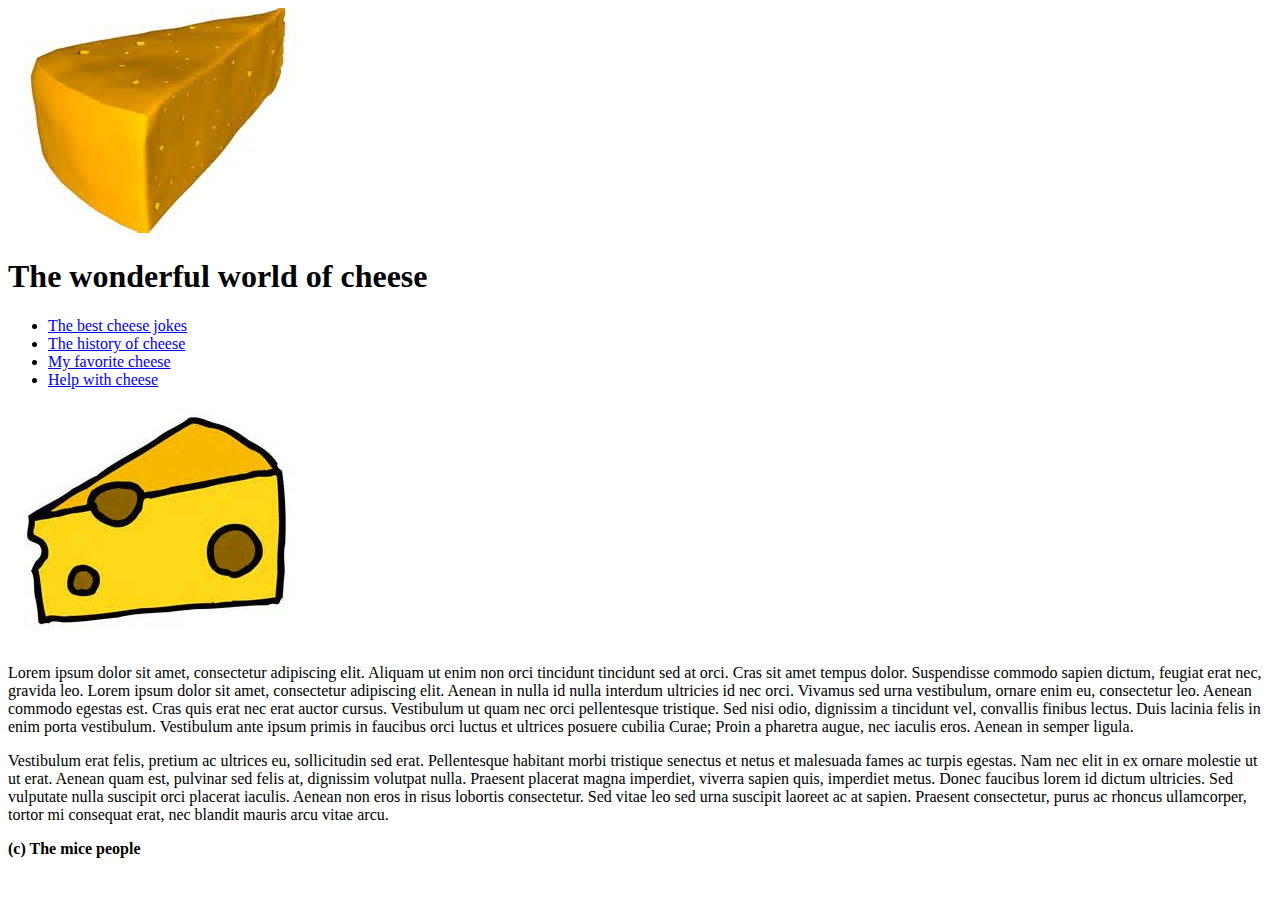
<file: Cheese.html>
<!DOCTYPE html>
<html lang="en">
<head>
    <meta charset="UTF-8">
    <title>HomePage</title>
</head>
<body>
<img src="Cheesy.jpg">
  <H1>The wonderful world of cheese</H1>
<ul>
    <li><a href ="Jokes.html">The best cheese jokes</a></li>
    <li><a href ="History.html">The history of cheese</a></li>
    <li><a href ="Favorite.html">My favorite cheese</a></li>
    <li><a href ="Help.html">Help with cheese</a></li>
</ul>
<img src="Cheese.jpg">
<p>Lorem ipsum dolor sit amet, consectetur adipiscing elit. Aliquam ut enim non orci tincidunt tincidunt sed at orci.
    Cras sit amet tempus dolor. Suspendisse commodo sapien dictum, feugiat erat nec, gravida leo. Lorem ipsum dolor sit amet, consectetur adipiscing elit.
    Aenean in nulla id nulla interdum ultricies id nec orci. Vivamus sed urna vestibulum, ornare enim eu, consectetur leo.
    Aenean commodo egestas est. Cras quis erat nec erat auctor cursus. Vestibulum ut quam nec orci pellentesque tristique.
    Sed nisi odio, dignissim a tincidunt vel, convallis finibus lectus. Duis lacinia felis in enim porta vestibulum. Vestibulum ante ipsum primis in faucibus orci luctus et
    ultrices posuere cubilia Curae; Proin a pharetra augue, nec iaculis eros. Aenean in semper ligula.</p>
<p>Vestibulum erat felis, pretium ac ultrices eu, sollicitudin sed erat.
    Pellentesque habitant morbi tristique senectus et netus et malesuada fames ac turpis egestas. Nam nec elit in ex ornare molestie ut ut erat.
    Aenean quam est, pulvinar sed felis at, dignissim volutpat nulla. Praesent placerat magna imperdiet, viverra sapien quis, imperdiet metus.
    Donec faucibus lorem id dictum ultricies. Sed vulputate nulla suscipit orci placerat iaculis. Aenean non eros in risus lobortis consectetur.
    Sed vitae leo sed urna suscipit laoreet ac at sapien.
    Praesent consectetur, purus ac rhoncus ullamcorper, tortor mi consequat erat, nec blandit mauris arcu vitae arcu. </p>
<footer> <p><strong>(c) The mice people</strong></footer>
</body>
</html>
</file>
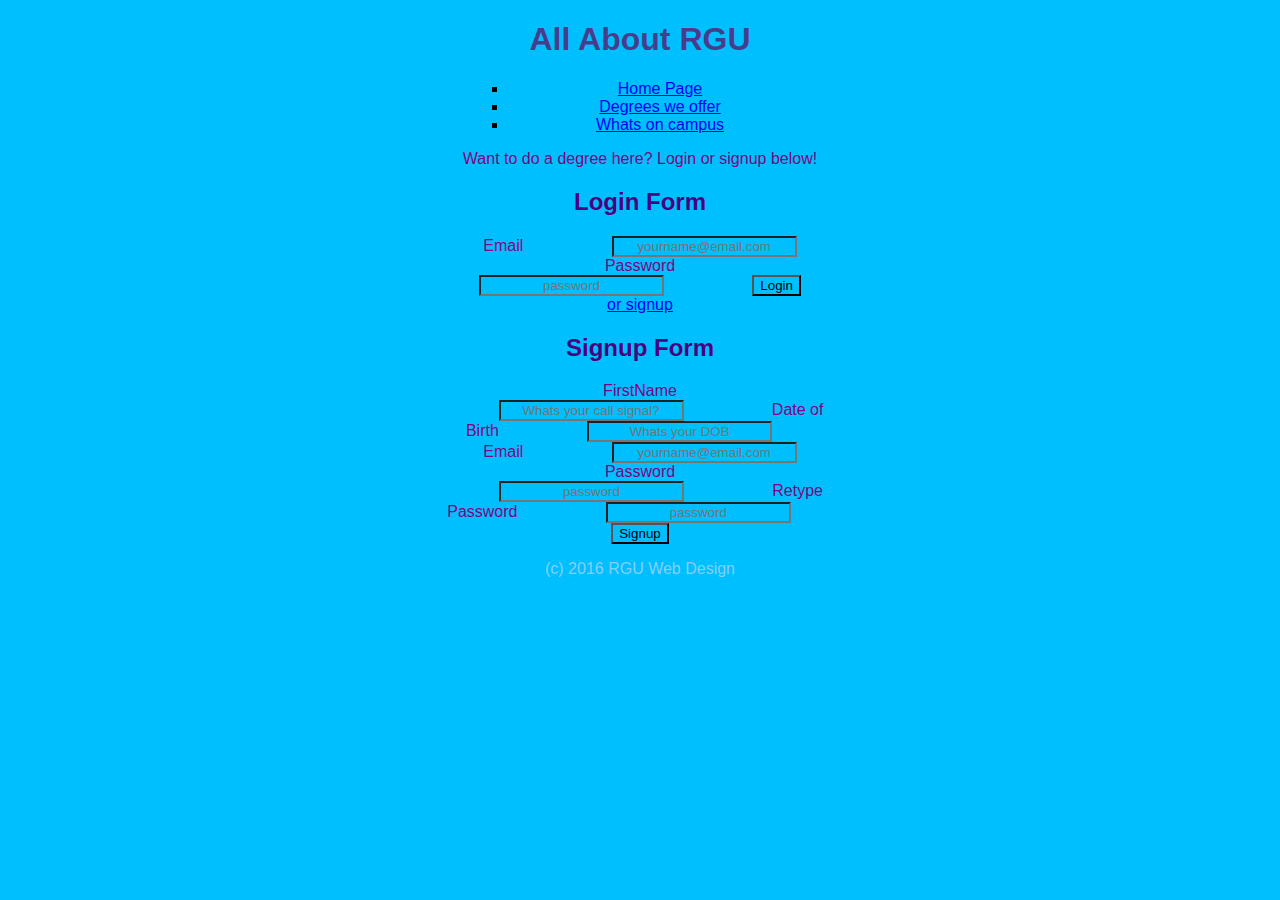
<file: degrees.html>
<!DOCTYPE html>
<html lang="en">
<head>
    <meta charset="UTF-8">
    <title>Degrees</title>
    <link type="text/css" rel="stylesheet" href="assets/css/style.css"/>
</head>
<body>

<header>
    <h1>All About RGU</h1>

    <nav>
        <ul>
            <li><a href="index.html">Home Page</a></li>
            <li><a href="degrees.html">Degrees we offer</a></li>
            <li><a href="facilities.html">Whats on campus</a></li>
        </ul>
    </nav>
</header>

<main>
    <p>Want to do a degree here? Login or signup below!</p>
    <h2>Login Form</h2>
    <div id="loginbox">
        <form name="login" action="index_submit" method="get">
                <label for="email">Email</label>
                    <input type="email" name="usermail" placeholder="yourname@email.com" required>
                <label for="password">Password</label>
                    <input type="password" name="password" placeholder="password" required>
                    <input type="submit" value="Login">
        </form>
        <a href="signup.html">or signup</a>
    </div>

    <h2>Signup Form</h2>
    <div id="signupbox">
        <form name="signup" action="index_submit" method="get">
            <label for="name">FirstName</label>
            <input type="text" name="name" placeholder="Whats your call signal?" required>
            <label for="dob">Date of Birth</label>
            <input type="text" name="dob" placeholder="Whats your DOB" required>
            <label for="email">Email</label>
            <input type="email" name="usermail" placeholder="yourname@email.com" required>
            <label for="password">Password</label>
            <input type="password" name="password" placeholder="password" required>
            <label for="password2">Retype Password</label>
            <input type="password" name="password" placeholder="password" required>
            <input type="submit" value="Signup">
        </form>
    </div>
</main>

<footer>
    <p>(c) 2016 RGU Web Design</p>
</footer>

</body>
</html>
</file>
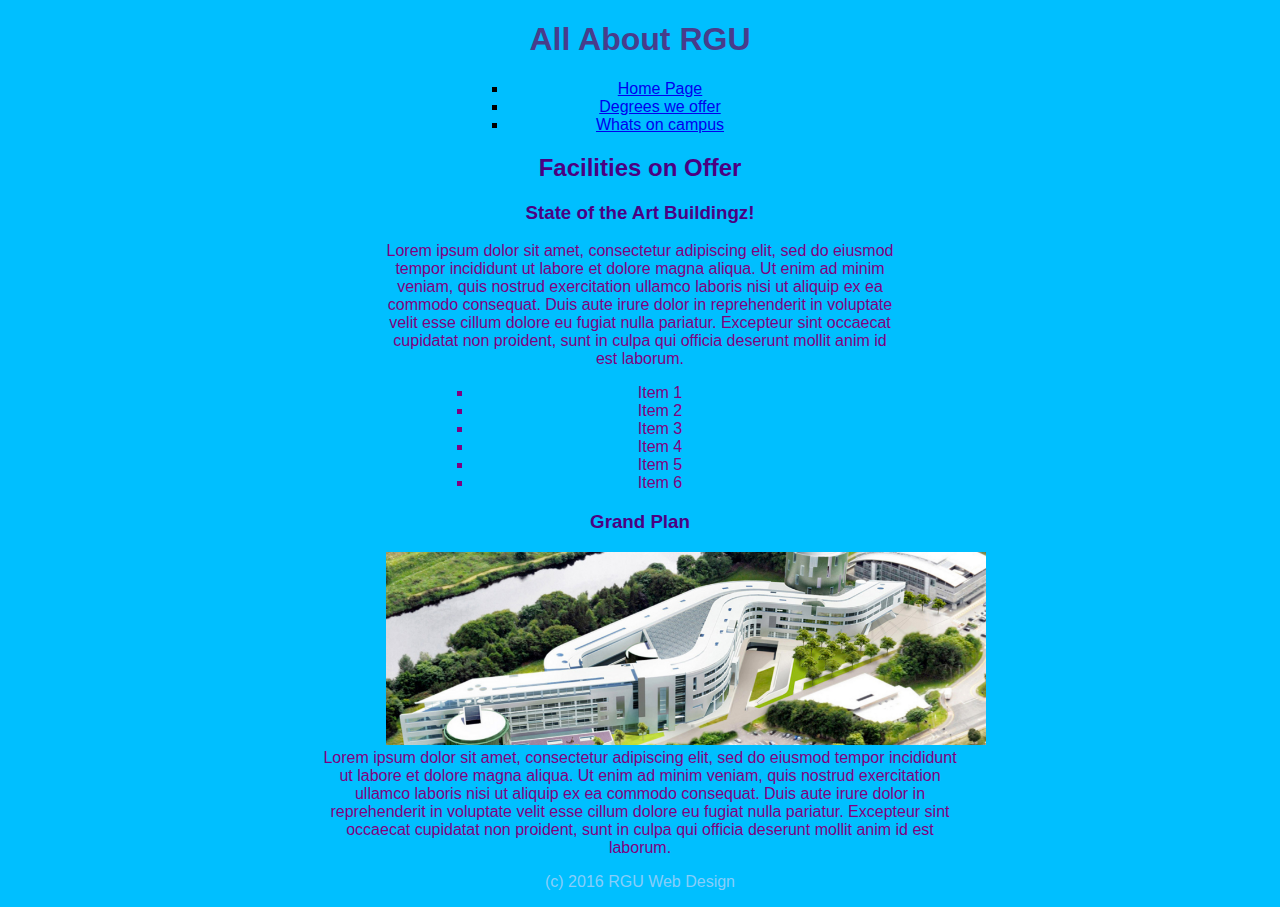
<file: facilities.html>
<!DOCTYPE html>
<html lang="en">
<head>
    <meta charset="UTF-8">
    <title>Facilities</title>
    <link type="text/css" rel="stylesheet" href="assets/css/style.css"/>
</head>
<body>

<header>
    <h1>All About RGU</h1>

    <nav>
        <ul>
            <li><a href="index.html">Home Page</a></li>
            <li><a href="degrees.html">Degrees we offer</a></li>
            <li><a href="facilities.html">Whats on campus</a></li>
        </ul>
    </nav>
</header>

<main>
    <section><h2>Facilities on Offer</h2>
    <h3>State of the Art Buildingz!</h3>
    <p>Lorem ipsum dolor sit amet, consectetur adipiscing elit, sed do eiusmod tempor incididunt ut labore et dolore magna aliqua. Ut enim ad minim veniam, quis nostrud exercitation ullamco laboris nisi ut aliquip ex ea commodo consequat. Duis aute irure dolor in reprehenderit in voluptate velit esse cillum dolore eu fugiat nulla pariatur. Excepteur sint occaecat cupidatat non proident, sunt in culpa qui officia deserunt mollit anim id est laborum.
    </p>
    <ul>
        <li>Item 1</li>
        <li>Item 2</li>
        <li>Item 3</li>
        <li>Item 4</li>
        <li>Item 5</li>
        <li>Item 6</li>
    </ul>
    </section>

    <section>
        <h3>Grand Plan</h3>
        <img src="assets/images/grandplan.png" alt="University Grand Plan">
        Lorem ipsum dolor sit amet, consectetur adipiscing elit, sed do eiusmod tempor incididunt ut labore et dolore magna aliqua. Ut enim ad minim veniam, quis nostrud exercitation ullamco laboris nisi ut aliquip ex ea commodo consequat. Duis aute irure dolor in reprehenderit in voluptate velit esse cillum dolore eu fugiat nulla pariatur. Excepteur sint occaecat cupidatat non proident, sunt in culpa qui officia deserunt mollit anim id est laborum.
    </section>
</main>

<footer>
    <p>(c) 2016 RGU Web Design</p>
</footer>

</body>
</html>
</file>
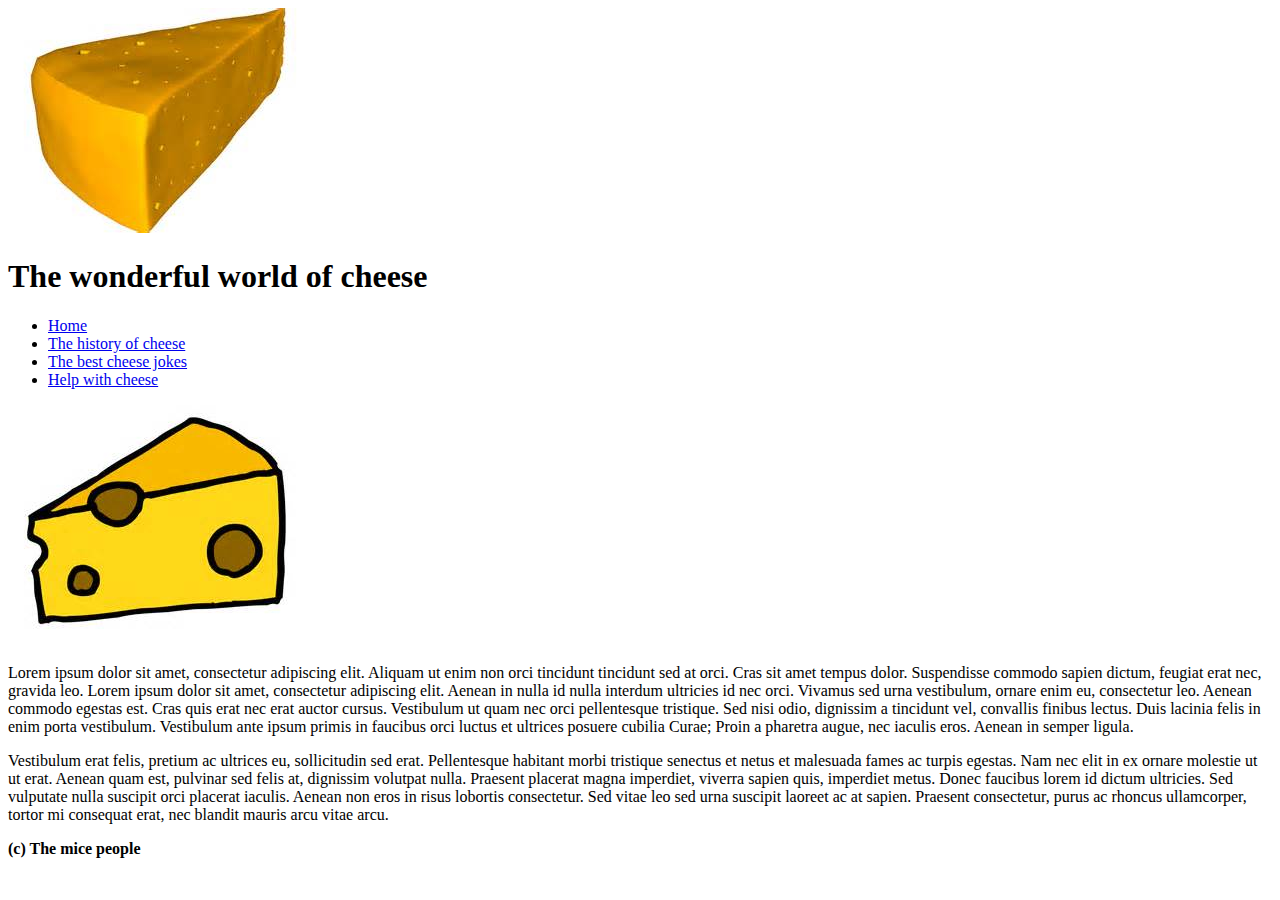
<file: Favorite.html>
<!DOCTYPE html>
<html lang="en">
<head>
    <meta charset="UTF-8">
    <title>Favorite Cheese</title>
</head>
<body>
<img src="Cheesy.jpg">
<H1>The wonderful world of cheese</H1>
<ul>
    <li><a href ="Cheese.html">Home</a></li>
    <li><a href ="History.html">The history of cheese</a></li>
    <li><a href ="Jokes.html">The best cheese jokes</a></li>
    <li><a href ="Help.html">Help with cheese</a></li>
</ul>
<img src="Cheese.jpg">
<p>Lorem ipsum dolor sit amet, consectetur adipiscing elit. Aliquam ut enim non orci tincidunt tincidunt sed at orci.
    Cras sit amet tempus dolor. Suspendisse commodo sapien dictum, feugiat erat nec, gravida leo. Lorem ipsum dolor sit amet, consectetur adipiscing elit.
    Aenean in nulla id nulla interdum ultricies id nec orci. Vivamus sed urna vestibulum, ornare enim eu, consectetur leo.
    Aenean commodo egestas est. Cras quis erat nec erat auctor cursus. Vestibulum ut quam nec orci pellentesque tristique.
    Sed nisi odio, dignissim a tincidunt vel, convallis finibus lectus. Duis lacinia felis in enim porta vestibulum. Vestibulum ante ipsum primis in faucibus orci luctus et
    ultrices posuere cubilia Curae; Proin a pharetra augue, nec iaculis eros. Aenean in semper ligula.</p>
<p>Vestibulum erat felis, pretium ac ultrices eu, sollicitudin sed erat.
    Pellentesque habitant morbi tristique senectus et netus et malesuada fames ac turpis egestas. Nam nec elit in ex ornare molestie ut ut erat.
    Aenean quam est, pulvinar sed felis at, dignissim volutpat nulla. Praesent placerat magna imperdiet, viverra sapien quis, imperdiet metus.
    Donec faucibus lorem id dictum ultricies. Sed vulputate nulla suscipit orci placerat iaculis. Aenean non eros in risus lobortis consectetur.
    Sed vitae leo sed urna suscipit laoreet ac at sapien.
    Praesent consectetur, purus ac rhoncus ullamcorper, tortor mi consequat erat, nec blandit mauris arcu vitae arcu.</p>
<footer> <p><strong>(c) The mice people</strong></footer>
</body>
</html>
</file>
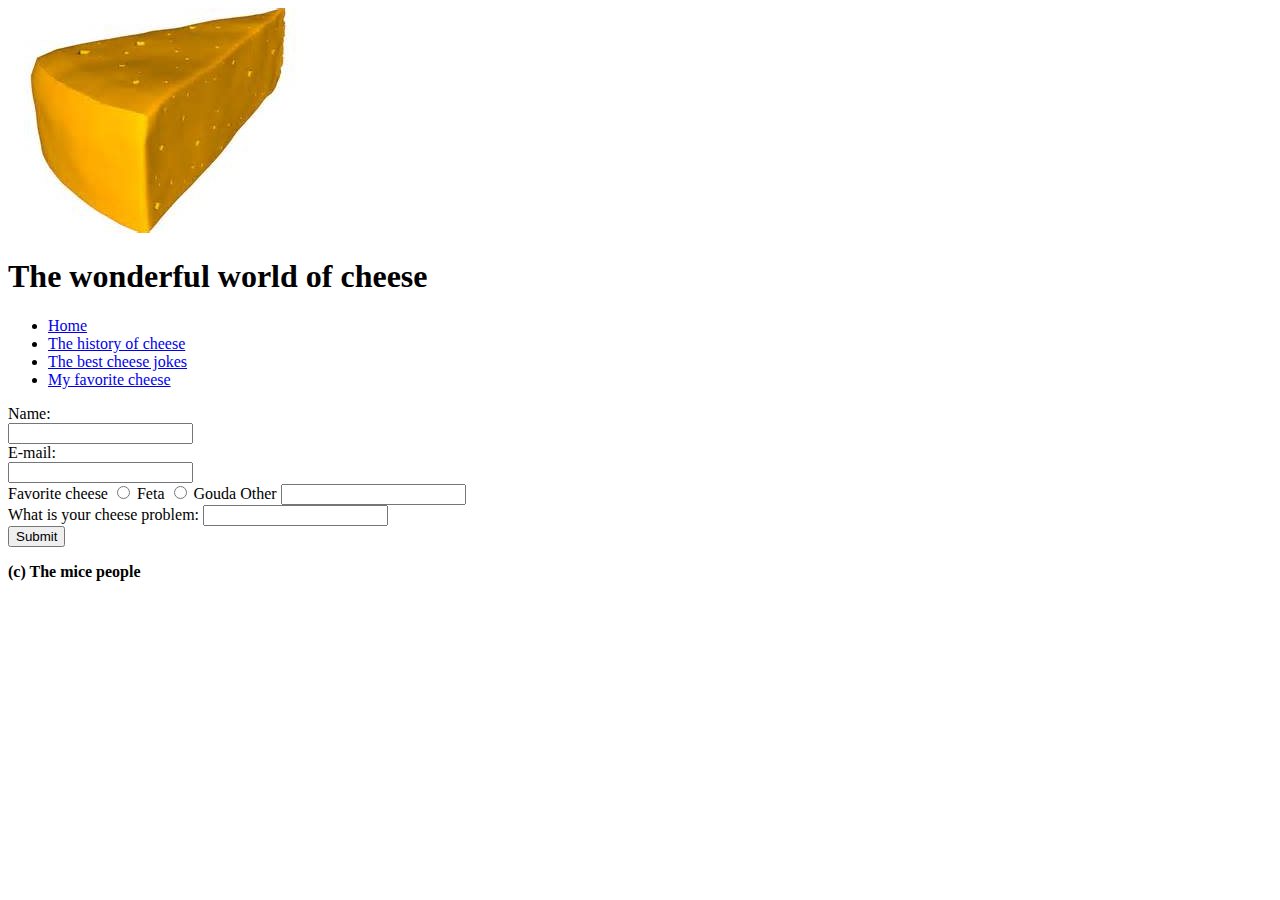
<file: Help.html>
<!DOCTYPE html>
<html lang="en">
<head>
    <meta charset="UTF-8">
    <title>Cheese help</title>
</head>
<body>
<img src="Cheesy.jpg">
<H1>The wonderful world of cheese</H1>
<ul>
    <li><a href ="Cheese.html">Home</a></li>
    <li><a href ="History.html">The history of cheese</a></li>
    <li><a href ="Jokes.html">The best cheese jokes</a></li>
    <li><a href ="Favorite.html">My favorite cheese</a></li>
</ul>
<form>
    <label for="Name">Name:</label><br>
    <input type="text" name="Name"><br>
    <label for="E-mail">E-mail:</label><br>
    <input type="E-mail" name="E-mail"><br>
    <label for="Favorite cheese">Favorite cheese</label>
    <input type="Radio" name="Cheese" value="Feta"> Feta
    <input type="Radio" name="Cheese" value="Gouda"> Gouda
   Other <input type="Text" name="Other"><br>
    <label for="What is your cheese problem">What is your cheese problem:</label>
    <input type="text" name="What is your cheese problem"><br>
    <input type="submit" Value="Submit">
</Form>
<footer> <p><strong>(c) The mice people</strong></footer>
</body>

</html
</file>
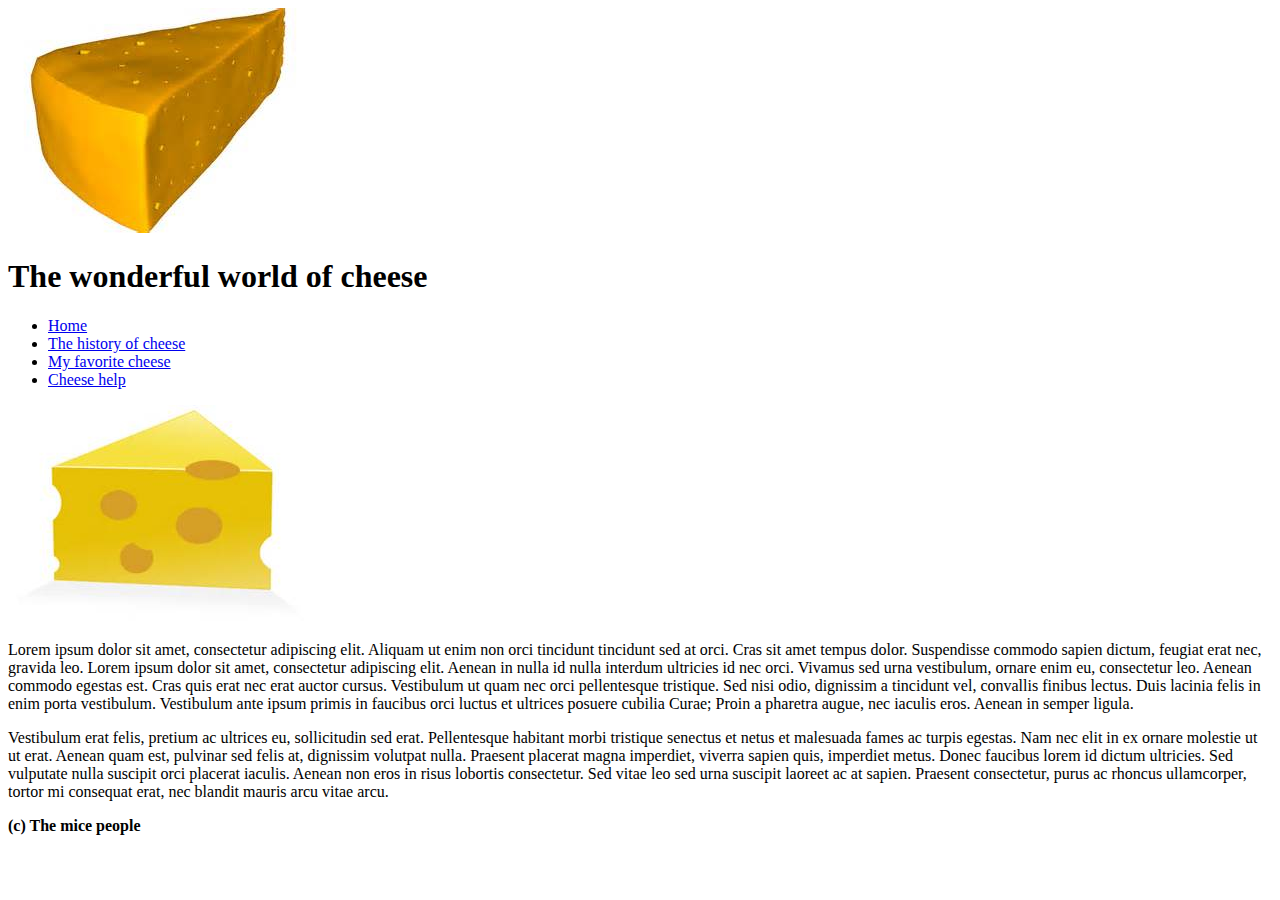
<file: History.html>
<!DOCTYPE html>
<html lang="en">
<head>
    <meta charset="UTF-8">
    <title>Cheese jokes</title>
</head>
<body>
<img src="Cheesy.jpg">
<H1>The wonderful world of cheese</H1>
<ul>
    <li><a href ="Cheese.html">Home</a></li>
    <li><a href ="Jokes.html">The history of cheese</a></li>
    <li><a href ="Favorite.html">My favorite cheese</a></li>
    <li><a href ="Help.html">Cheese help</a></li>
</ul>
<img src="Cheese2.jpg">
<p>Lorem ipsum dolor sit amet, consectetur adipiscing elit. Aliquam ut enim non orci tincidunt tincidunt sed at orci.
    Cras sit amet tempus dolor. Suspendisse commodo sapien dictum, feugiat erat nec, gravida leo. Lorem ipsum dolor sit amet, consectetur adipiscing elit.
    Aenean in nulla id nulla interdum ultricies id nec orci. Vivamus sed urna vestibulum, ornare enim eu, consectetur leo.
    Aenean commodo egestas est. Cras quis erat nec erat auctor cursus. Vestibulum ut quam nec orci pellentesque tristique.
    Sed nisi odio, dignissim a tincidunt vel, convallis finibus lectus. Duis lacinia felis in enim porta vestibulum. Vestibulum ante ipsum primis in faucibus orci luctus et
    ultrices posuere cubilia Curae; Proin a pharetra augue, nec iaculis eros. Aenean in semper ligula.</p>
<p>Vestibulum erat felis, pretium ac ultrices eu, sollicitudin sed erat.
    Pellentesque habitant morbi tristique senectus et netus et malesuada fames ac turpis egestas. Nam nec elit in ex ornare molestie ut ut erat.
    Aenean quam est, pulvinar sed felis at, dignissim volutpat nulla. Praesent placerat magna imperdiet, viverra sapien quis, imperdiet metus.
    Donec faucibus lorem id dictum ultricies. Sed vulputate nulla suscipit orci placerat iaculis. Aenean non eros in risus lobortis consectetur.
    Sed vitae leo sed urna suscipit laoreet ac at sapien.
    Praesent consectetur, purus ac rhoncus ullamcorper, tortor mi consequat erat, nec blandit mauris arcu vitae arcu.</p>
<footer> <p><strong>(c) The mice people</strong></footer>
</body>
</html>
</file>
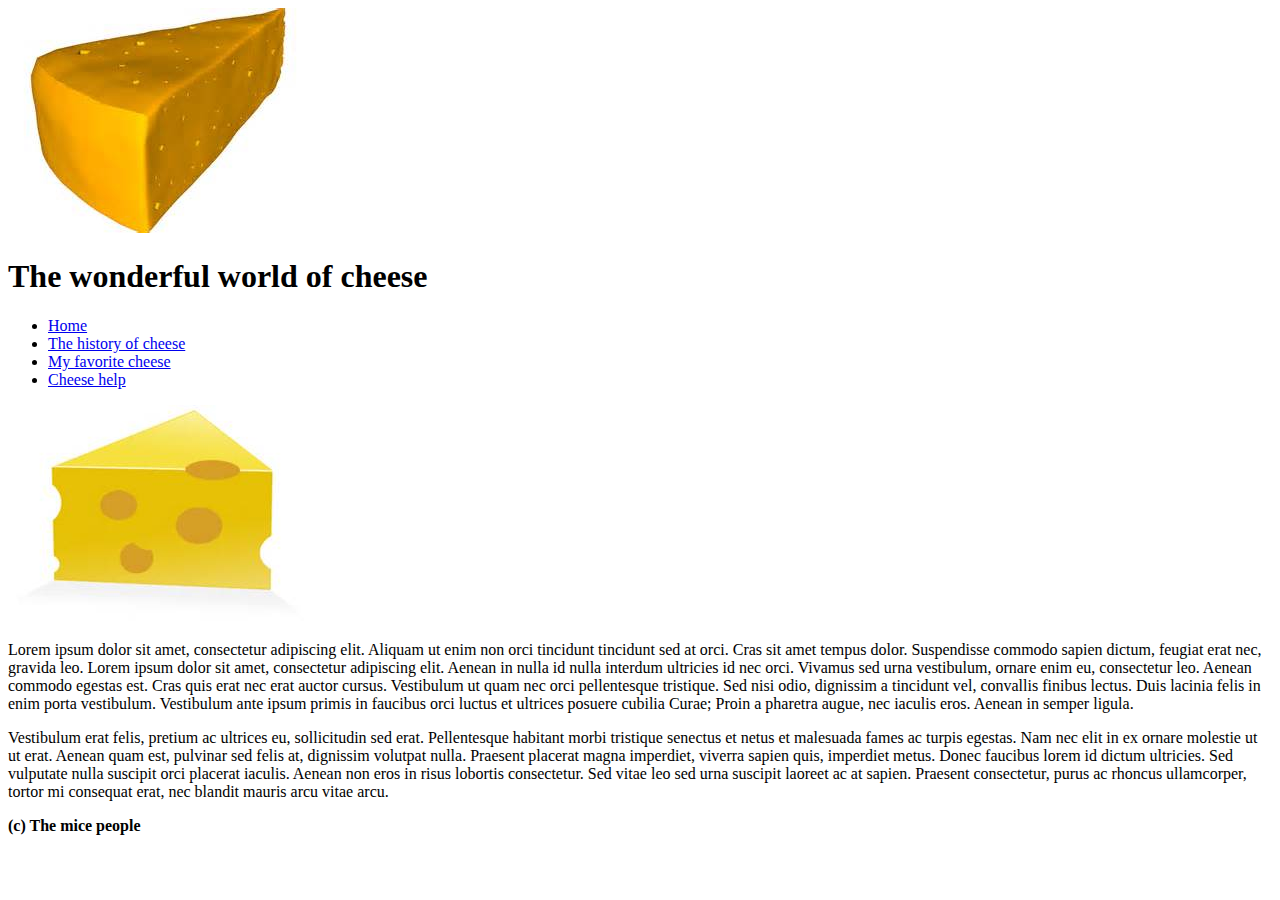
<file: Jokes.html>
<!DOCTYPE html>
<html lang="en">
<head>
    <meta charset="UTF-8">
    <title>Cheese jokes</title>
</head>
<body>
<img src="Cheesy.jpg">
<H1>The wonderful world of cheese</H1>
<ul>
    <li><a href ="Cheese.html">Home</a></li>
    <li><a href ="History.html">The history of cheese</a></li>
    <li><a href ="Favorite.html">My favorite cheese</a></li>
    <li><a href ="Help.html">Cheese help</a></li>

</ul>
<img src="Cheese2.jpg">
<p>Lorem ipsum dolor sit amet, consectetur adipiscing elit. Aliquam ut enim non orci tincidunt tincidunt sed at orci.
    Cras sit amet tempus dolor. Suspendisse commodo sapien dictum, feugiat erat nec, gravida leo. Lorem ipsum dolor sit amet, consectetur adipiscing elit.
    Aenean in nulla id nulla interdum ultricies id nec orci. Vivamus sed urna vestibulum, ornare enim eu, consectetur leo.
    Aenean commodo egestas est. Cras quis erat nec erat auctor cursus. Vestibulum ut quam nec orci pellentesque tristique.
    Sed nisi odio, dignissim a tincidunt vel, convallis finibus lectus. Duis lacinia felis in enim porta vestibulum. Vestibulum ante ipsum primis in faucibus orci luctus et
    ultrices posuere cubilia Curae; Proin a pharetra augue, nec iaculis eros. Aenean in semper ligula.</p>
<p>Vestibulum erat felis, pretium ac ultrices eu, sollicitudin sed erat.
    Pellentesque habitant morbi tristique senectus et netus et malesuada fames ac turpis egestas. Nam nec elit in ex ornare molestie ut ut erat.
    Aenean quam est, pulvinar sed felis at, dignissim volutpat nulla. Praesent placerat magna imperdiet, viverra sapien quis, imperdiet metus.
    Donec faucibus lorem id dictum ultricies. Sed vulputate nulla suscipit orci placerat iaculis. Aenean non eros in risus lobortis consectetur.
    Sed vitae leo sed urna suscipit laoreet ac at sapien.
    Praesent consectetur, purus ac rhoncus ullamcorper, tortor mi consequat erat, nec blandit mauris arcu vitae arcu.</p>
<footer> <p><strong>(c) The mice people</strong></footer>
</body>
</html>
</file>
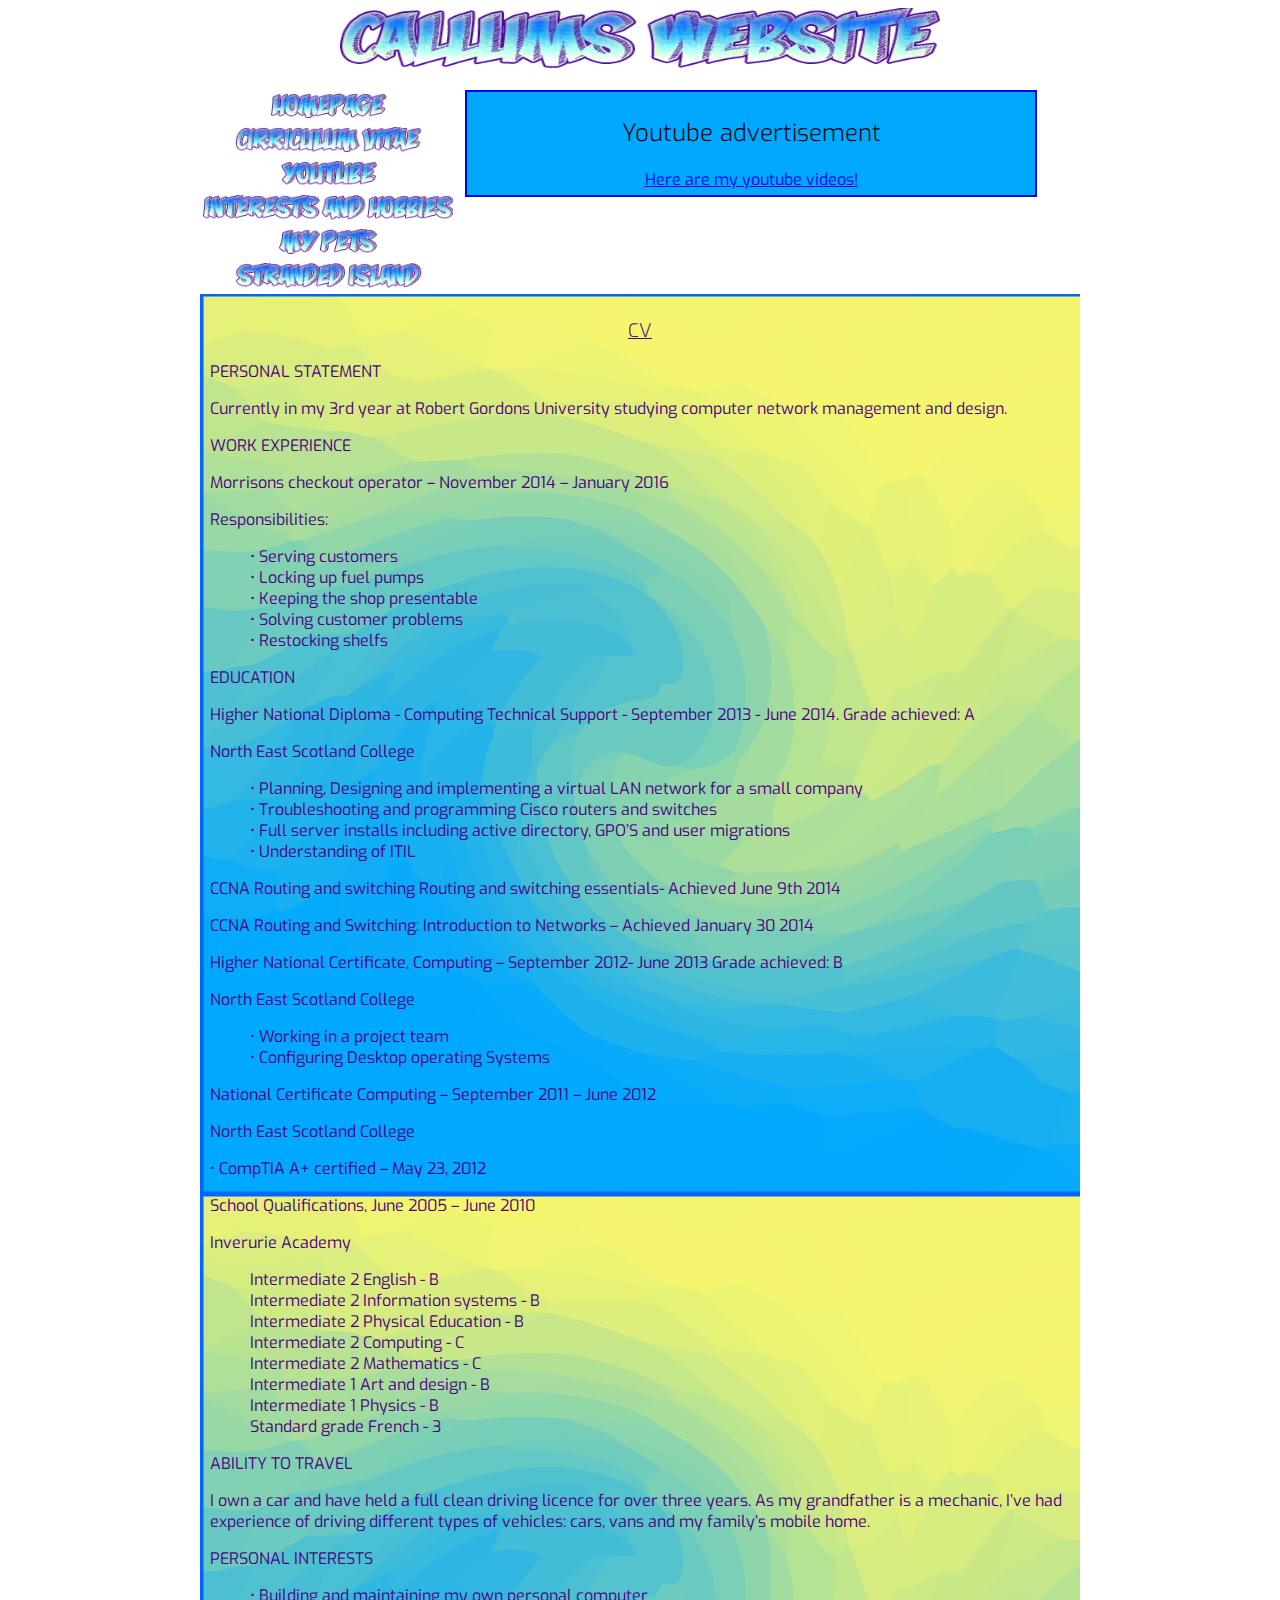
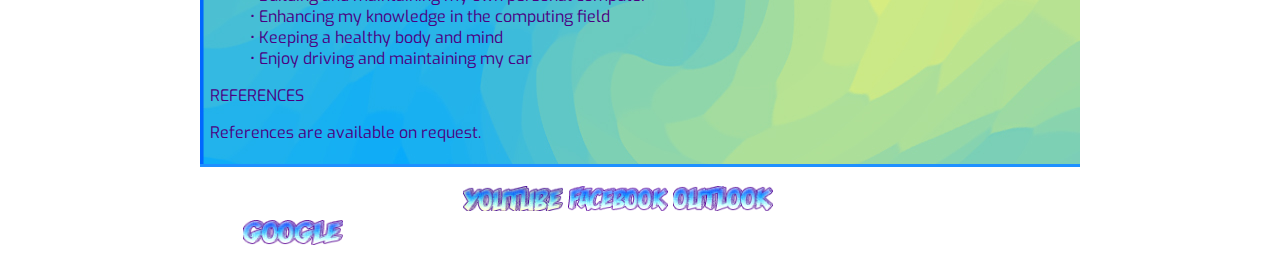
<file: assets/MyWebsite/CV.html>
<!DOCTYPE html>
<html lang="en">
<head>
    <meta charset="UTF-8">
    <title>Callums Website</title>
    <link type="text/css" rel="stylesheet" href="sheet.css"/>
    <link href='https://fonts.googleapis.com/css?family=Exo' rel='stylesheet' type='text/css'>
    <link rel="stylesheet" href="unsemantic-grid-responsive-tablet.css">
    <meta
            name="viewport"
            content="
        width=device-width,
        initial-scale=1,
        minimum-scale=1,
        maximum-scale=1"/>
</head>

<body>


<img id="Logo" src="WebsiteLogo.png">

<Header class="grid-container">


    <br>
    <nav>
        <ul id="menu" class="grid-35">
            <li><a href ="Website.html"><img id="Home" src="Homepage.png"></a></li>
            <li><a href ="CV.html"><img id="cv" src="CV.png"></a></li>
            <li><a href  ="Youtube.html"><img id="Youtube" src="Youtube.png"></a></li>
            <li><a href ="Interests.html"><img id="IH" src="IH.png"></a></li>
            <li><a href ="My%20pets.html"><img id="Pets" src="Pets.png"></a></li>
            <li><a href ="mygame.html"><img id="Si" src="Si.png"></a></li>

        </ul>
    </nav>


    <aside class="grid-65">
        <h2>Youtube advertisement</h2>
        <a href  ="Youtube.html">Here are my youtube videos!</a>
    </aside>
</Header>


<main class="grid-container">

    <section class="grid-100 tablet-grid-100 mobile-grid-100">


        <h3><u>CV</u></h3>

        <p>

            PERSONAL STATEMENT
</p>
            Currently in my 3rd year at Robert Gordons University studying computer network management and design.
       <p>

            WORK EXPERIENCE
       </p>
<p>
            Morrisons checkout operator – November 2014 – January 2016


</p>
        <p>
            Responsibilities:
            <ul>
        <li>•	Serving customers</li>
        <li>•	Locking up fuel pumps</li>
        <li>•	Keeping the shop presentable</li>
        <li>•	Solving customer problems</li>
        <li>•   Restocking shelfs</li>
     </ul>

        </p>

<p>
            EDUCATION
</p>
            Higher National Diploma - Computing Technical Support - September 2013 - June 2014.
            Grade achieved: A
<p>
            North East Scotland College
</p>
        <p>
            <ul>
        <li> •	Planning, Designing and implementing a virtual LAN network for a small company</li>
        <li> •	Troubleshooting and programming Cisco routers and switches</li>
        <li> •	Full server installs including active directory, GPO’S and user migrations</li>
        <li> •	Understanding of ITIL</li>
        </ul>
</p>
        <p>
            CCNA Routing and switching Routing and switching essentials- Achieved June 9th 2014
</p>
        <p>
            CCNA Routing and Switching: Introduction to Networks – Achieved January 30 2014
</p>
        <p>
            Higher National Certificate, Computing – September 2012- June 2013
            Grade achieved: B
</p>
        <p>
            North East Scotland College
            <ul>
            <li>  •	Working in a project team</li>
            <li>•	Configuring Desktop operating Systems</li>
        </ul>
</p>
<p>

            National Certificate Computing – September 2011 – June 2012
</p>
        <p>
            North East Scotland College
</p>
        <p>
            •	CompTIA A+ certified – May 23, 2012

</p>
<p>
            School Qualifications, June 2005 – June 2010
</p>
        <p>
            Inverurie Academy
</p>
        <p>
            <ul>
        <li>Intermediate 2 English - B</li>
        <li>Intermediate 2 Information systems - B</li>
        <li>Intermediate 2 Physical Education - B</li>
        <li> Intermediate 2 Computing - C</li>
        <li> Intermediate 2 Mathematics - C</li>
        <li> Intermediate 1 Art and design - B</li>
        <li>Intermediate 1 Physics - B</li>
        <li> Standard grade French - 3</li>
        </ul>
</p>
<p>

            ABILITY TO TRAVEL
</p>
        <p>
            I own a car and have held a full clean driving licence for over three years. As my grandfather is a mechanic, I’ve had experience of driving different types of vehicles: cars, vans and my family’s mobile home.
</p>
<p>

            PERSONAL INTERESTS
</p>
        <p>
            <ul>
        <li>•	Building and maintaining my own personal computer</li>
        <li> •	Enhancing my knowledge in the computing field</li>
        <li> •	Keeping a healthy body and mind</li>
        <li> •	Enjoy driving and maintaining my car</li>
        </ul>
</p>
        <p>
            REFERENCES
</p>
        <p>
            References are available on request.

        </p>



    </section>

    <div id="fix">
    </div>
    <footer>

        <nav>
            <ul id="footer">
                <li><a href ="http://www.youtube.com"><img id="Youtube2" src="Youtube2.png"></a></li>
                <li><a href ="http://www.facebook.com"><img id="FB" src="FB.png"></a></li>
                <li><a href ="http://www.office365.com"><img id="OL" src="OL.png"></a></li>
                <li><a href ="http://www.google.com"><img id="Google" src="Google.png"></a></li>
            </ul>
        </nav>

    </footer>

</body>

</html>
</file>
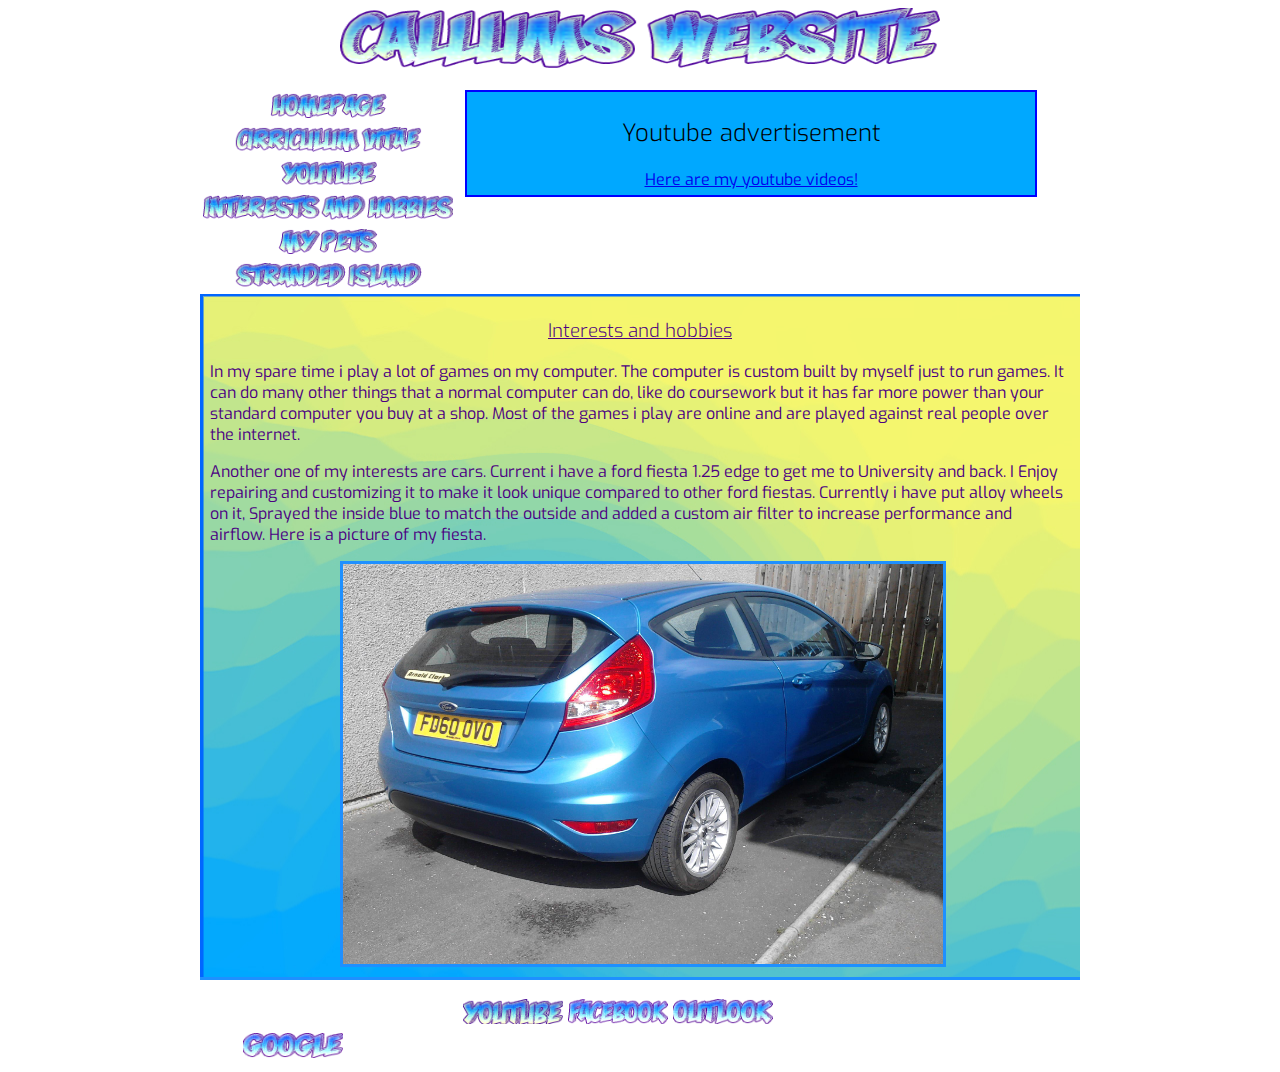
<file: assets/MyWebsite/Interests.html>
<!DOCTYPE html>
<html lang="en">
<head>
    <meta charset="UTF-8">
    <title>Callums Website</title>
    <link type="text/css" rel="stylesheet" href="sheet.css"/>
    <link href='https://fonts.googleapis.com/css?family=Exo' rel='stylesheet' type='text/css'>
    <link rel="stylesheet" href="unsemantic-grid-responsive-tablet.css">
    <meta
            name="viewport"
            content="
        width=device-width,
        initial-scale=1,
        minimum-scale=1,
        maximum-scale=1"/>
</head>

<body>


<img id="Logo" src="WebsiteLogo.png">

<Header class="grid-container">


    <br>
    <nav>
        <ul id="menu" class="grid-35">
            <li><a href ="Website.html"><img id="Home" src="Homepage.png"></a></li>
            <li><a href ="CV.html"><img id="cv" src="CV.png"></a></li>
            <li><a href  ="Youtube.html"><img id="Youtube" src="Youtube.png"></a></li>
            <li><a href ="Interests.html"><img id="IH" src="IH.png"></a></li>
            <li><a href ="My%20pets.html"><img id="Pets" src="Pets.png"></a></li>
            <li><a href ="mygame.html"><img id="Si" src="Si.png"></a></li>

        </ul>
    </nav>


    <aside class="grid-65">
        <h2>Youtube advertisement</h2>
        <a href  ="Youtube.html">Here are my youtube videos!</a>
    </aside>
</Header>


<main class="grid-container">

    <section class="grid-100 tablet-grid-100 mobile-grid-100">


        <h3><u>Interests and hobbies</u></h3>

        <p>
           In my spare time i play a lot of games on my computer. The computer is custom built by myself just to run games.
            It can do many other things that a normal computer can do, like do coursework but it has far more power than your standard
            computer you buy at a shop. Most of the games i play are online and are played against real people over the internet.
        </p>
    <p>
        Another one of my interests are cars. Current i have a ford fiesta 1.25 edge to get me to University and back. I Enjoy repairing and customizing
        it to make it look unique compared to other ford fiestas. Currently i have put alloy wheels on it, Sprayed the inside blue to match the outside and added a
        custom air filter to increase performance and airflow. Here is a picture of my fiesta.
    </p>

        <img id="car" src="car.jpg">


    </section>

    <div id="fix">
    </div>
    <footer>

        <nav>
            <ul id="footer">
                <li><a href ="http://www.youtube.com"><img id="Youtube2" src="Youtube2.png"></a></li>
                <li><a href ="http://www.facebook.com"><img id="FB" src="FB.png"></a></li>
                <li><a href ="http://www.office365.com"><img id="OL" src="OL.png"></a></li>
                <li><a href ="http://www.google.com"><img id="Google" src="Google.png"></a></li>
            </ul>
        </nav>

    </footer>

</body>

</html>
</file>
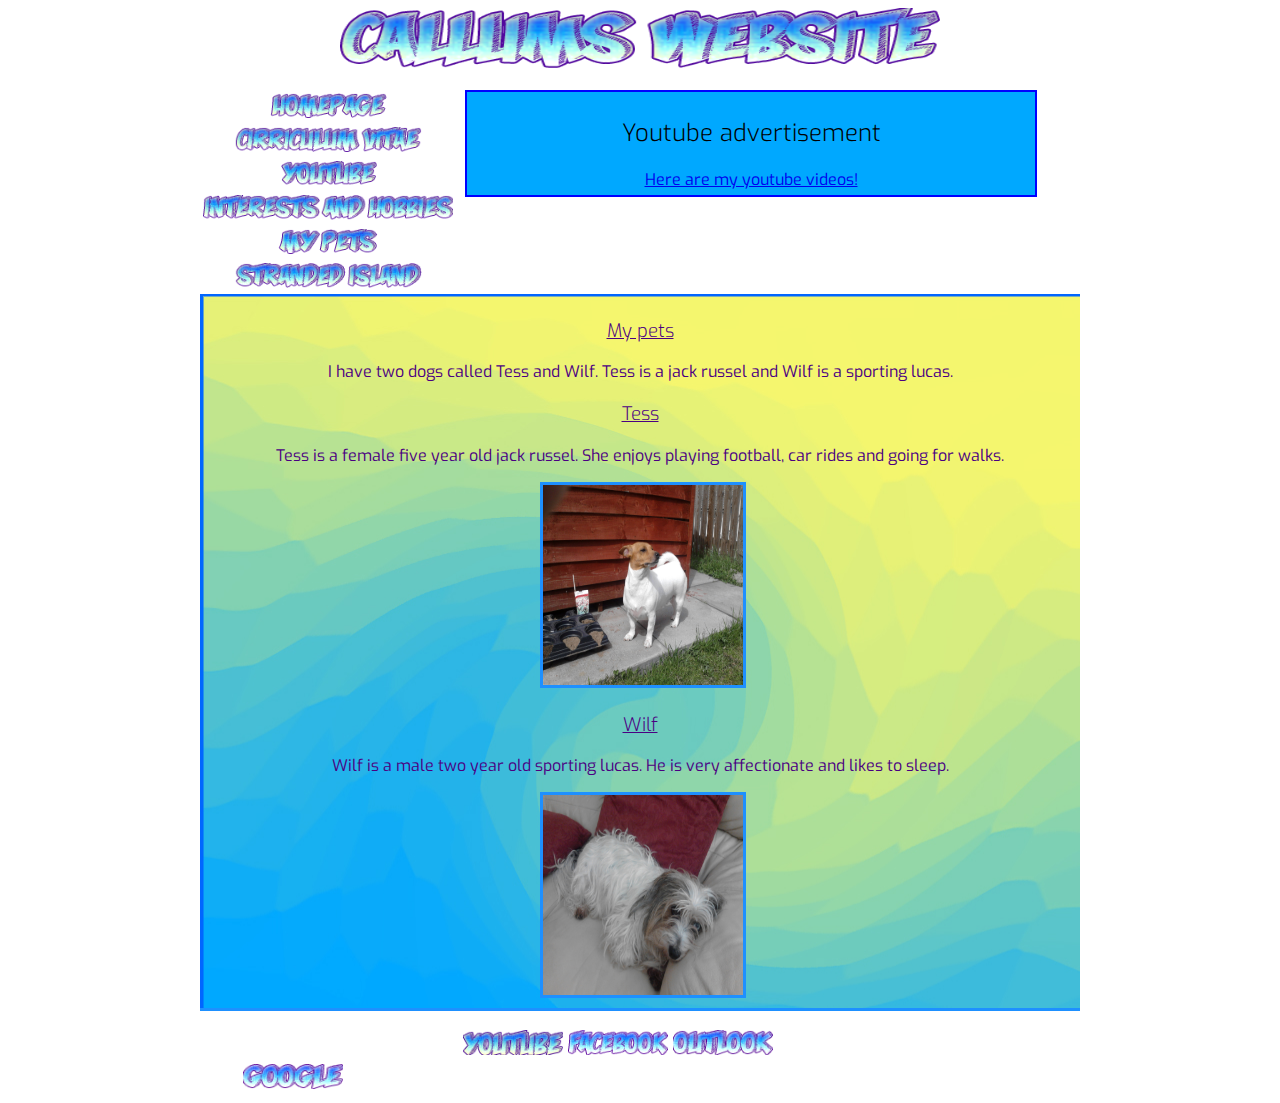
<file: assets/MyWebsite/My pets.html>
<!DOCTYPE html>
<html lang="en">
<head>
    <meta charset="UTF-8">
    <title>Callums Website</title>
    <link type="text/css" rel="stylesheet" href="sheet.css"/>
    <link href='https://fonts.googleapis.com/css?family=Exo' rel='stylesheet' type='text/css'>
    <link rel="stylesheet" href="unsemantic-grid-responsive-tablet.css">
    <meta
            name="viewport"
            content="
        width=device-width,
        initial-scale=1,
        minimum-scale=1,
        maximum-scale=1"/>
</head>

<body>


<img id="Logo" src="WebsiteLogo.png">

<Header class="grid-container">


    <br>
    <nav>
        <ul id="menu" class="grid-35">
            <li><a href ="Website.html"><img id="Home" src="Homepage.png"></a></li>
            <li><a href ="CV.html"><img id="cv" src="CV.png"></a></li>
            <li><a href  ="Youtube.html"><img id="Youtube" src="Youtube.png"></a></li>
            <li><a href ="Interests.html"><img id="IH" src="IH.png"></a></li>
            <li><a href ="My%20pets.html"><img id="Pets" src="Pets.png"></a></li>
            <li><a href ="mygame.html"><img id="Si" src="Si.png"></a></li>

        </ul>
    </nav>

    <aside class="grid-65">
        <h2>Youtube advertisement</h2>
        <a href  ="Youtube.html">Here are my youtube videos!</a>
    </aside>
</Header>


<main class="grid-container">

    <section class="grid-100 tablet-grid-100 mobile-grid-100">

        <article>

    <h3><u>My pets</u></h3>

    <p>
        I have two dogs called Tess and Wilf. Tess is a jack russel and Wilf is a sporting lucas.
    </p>

    <h3><u>Tess</u></h3>
    <p>
      Tess is a female five year old jack russel. She enjoys playing football, car rides and going for walks.
    </p>
            <div id="likecontainer">
   <img id="Tess" src="Tess.jpg">
            </div>
        </article>

        <article>
            <h3><u>Wilf</u></h3>

            <p>
                Wilf is a male two year old sporting lucas. He is very affectionate and likes to sleep.

            </p>
            <div id="likecontainer">
            <img id="Wilf" src="Wilf.jpg">
            </div>
        </article>

    </section>

    <div id="fix">
    </div>
    <footer>

        <nav>
            <ul id="footer">
                <li><a href ="http://www.youtube.com"><img id="Youtube2" src="Youtube2.png"></a></li>
                <li><a href ="http://www.facebook.com"><img id="FB" src="FB.png"></a></li>
                <li><a href ="http://www.office365.com"><img id="OL" src="OL.png"></a></li>
                <li><a href ="http://www.google.com"><img id="Google" src="Google.png"></a></li>
            </ul>
        </nav>

    </footer>

</body>

</html>
</file>
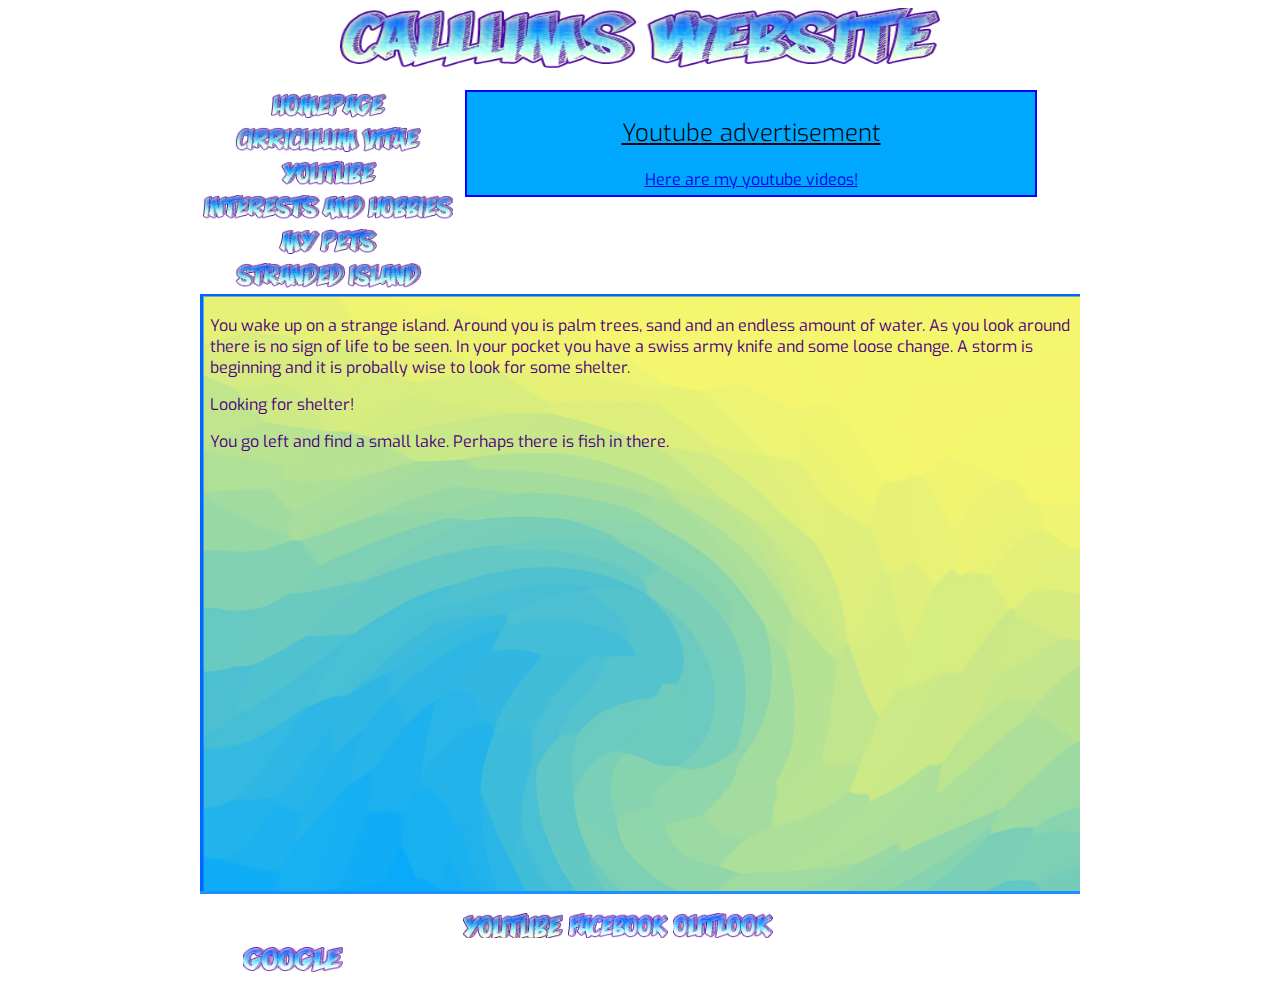
<file: assets/MyWebsite/mygame.html>
<!DOCTYPE html>
<html lang="en">
<head>

<meta charset="UTF-8">
<title>Stranded Island</title>
<link type="text/css" rel="stylesheet" href="sheet.css"/>
<link href='https://fonts.googleapis.com/css?family=Exo' rel='stylesheet' type='text/css'>
<link rel="stylesheet" href="unsemantic-grid-responsive-tablet.css">
<meta
        name="viewport"
        content="
        width=device-width,
        initial-scale=1,
        minimum-scale=1,
        maximum-scale=1"/>
</head>

<body>


<img id="Logo" src="WebsiteLogo.png">

<Header class="grid-container">


    <br>
    <nav>
        <ul id="menu" class="grid-35">
            <li><a href ="Website.html"><img id="Home" src="Homepage.png"></a></li>
            <li><a href ="CV.html"><img id="cv" src="CV.png"></a></li>
            <li><a href  ="Youtube.html"><img id="Youtube" src="Youtube.png"></a></li>
            <li><a href ="Interests.html"><img id="IH" src="IH.png"></a></li>
            <li><a href ="My%20pets.html"><img id="Pets" src="Pets.png"></a></li>
            <li><a href ="mygame.html"><img id="Si" src="Si.png"></a></li>

        </ul>
    </nav>


    <aside class="grid-65">
        <h2><u>Youtube advertisement</u></h2>
        <a href  ="Youtube.html">Here are my youtube videos!</a>
    </aside>
</Header>


<main class="grid-container">

    <section class="grid-100 tablet-grid-100 mobile-grid-100">


        <script>
            confirm("Are you ready to play?");
            document.write("<p>You wake up on a strange island. Around you is palm trees, sand and an endless amount of water. As you look around there is no sign of life to be seen. In your pocket you have a swiss army knife and some loose change. A storm is beginning and it is probally wise to look for some shelter.</p>");
            document.write("<p>Looking for shelter!</p>");
            var userAnswer = prompt("You find a pathway that has splits into two directions, Do we go left or right?");
            if (userAnswer="left")
            {
                document.write("<p>You go left and find a small lake. Perhaps there is fish in there.</p>");
            }
            else if (userAnswer="right")
            {
                document.write("<p>You go right and find the remains of a crashed airplane, Could be used for shelter.</p>");
            }
            else {
                document.write("<p>invalid option, Please select left or right</p>");
            }

        </script>

    </section>

    <div id="fix">
    </div>
    <footer>

        <nav>
            <ul id="footer">
                <li><a href ="http://www.youtube.com"><img id="Youtube2" src="Youtube2.png"></a></li>
                <li><a href ="http://www.facebook.com"><img id="FB" src="FB.png"></a></li>
                <li><a href ="http://www.office365.com"><img id="OL" src="OL.png"></a></li>
                <li><a href ="http://www.google.com"><img id="Google" src="Google.png"></a></li>
            </ul>
        </nav>

    </footer>

</body>

</html>
</file>
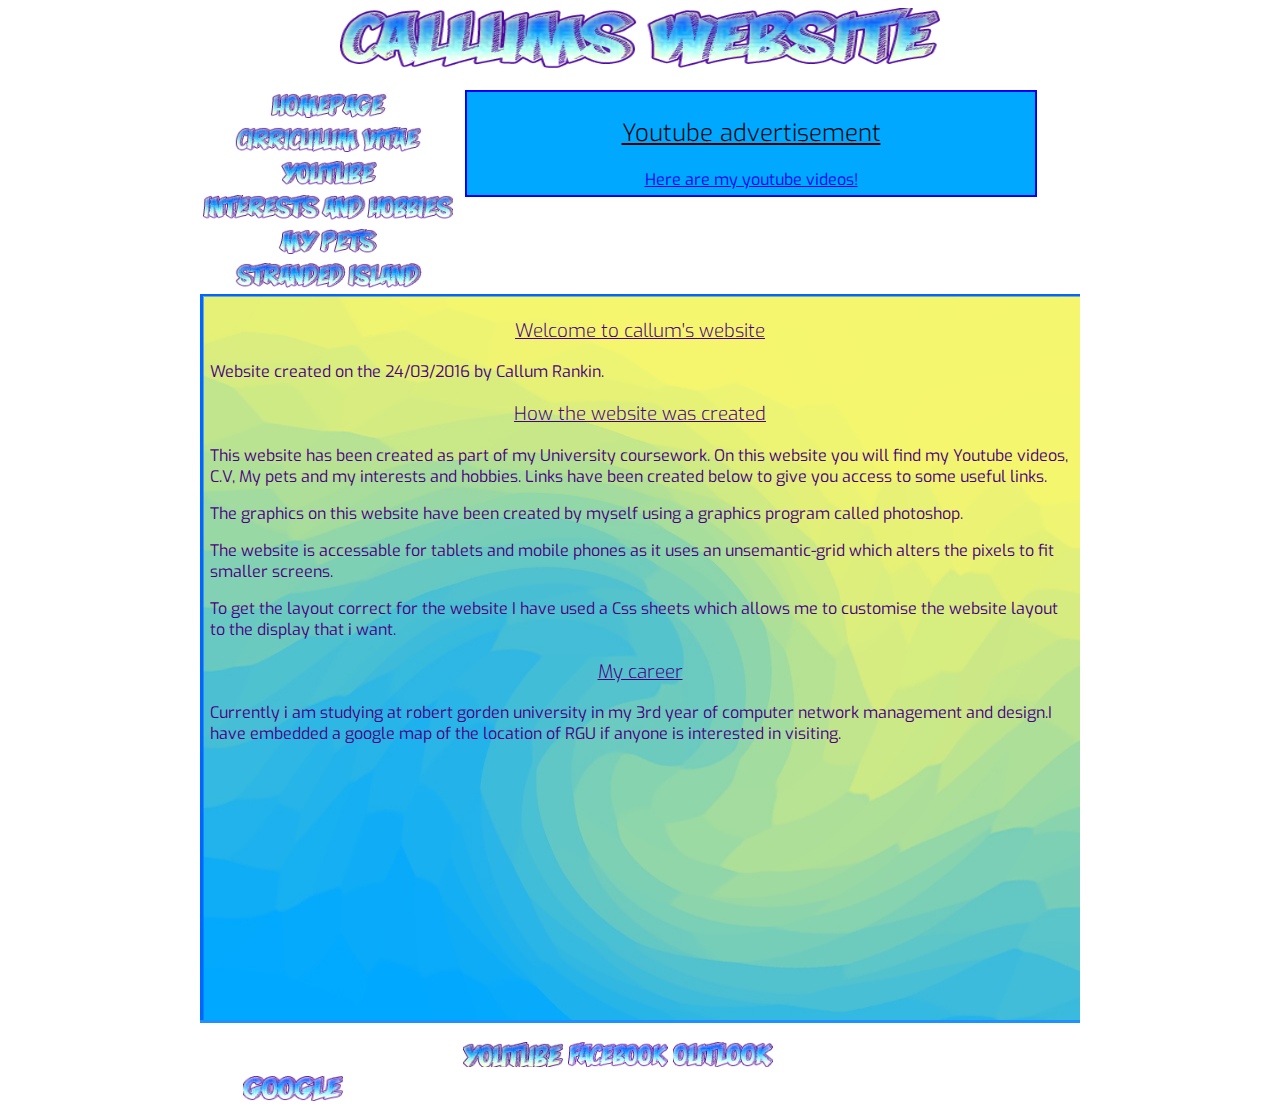
<file: assets/MyWebsite/Website.html>
<!DOCTYPE html>
<html lang="en">
<head>
    <meta charset="UTF-8">
    <title>Callums Website</title>
    <link type="text/css" rel="stylesheet" href="sheet.css"/>
    <link href='https://fonts.googleapis.com/css?family=Exo' rel='stylesheet' type='text/css'>
    <link rel="stylesheet" href="unsemantic-grid-responsive-tablet.css">
    <meta
            name="viewport"
            content="
        width=device-width,
        initial-scale=1,
        minimum-scale=1,
        maximum-scale=1"/>
</head>

<body>


<img id="Logo" src="WebsiteLogo.png">

<Header class="grid-container">


    <br>
    <nav>
        <ul id="menu" class="grid-35">
            <li><a href ="Website.html"><img id="Home" src="Homepage.png"></a></li>
            <li><a href ="CV.html"><img id="cv" src="CV.png"></a></li>
            <li><a href  ="Youtube.html"><img id="Youtube" src="Youtube.png"></a></li>
            <li><a href ="Interests.html"><img id="IH" src="IH.png"></a></li>
            <li><a href ="My%20pets.html"><img id="Pets" src="Pets.png"></a></li>
            <li><a href ="mygame.html"><img id="Si" src="Si.png"></a></li>

        </ul>
    </nav>


<aside class="grid-65">
    <h2><u>Youtube advertisement</u></h2>

    <a href  ="Youtube.html">Here are my youtube videos!</a>

</aside>
</Header>


<main class="grid-container">

    <section class="grid-100 tablet-grid-100 mobile-grid-100">


        <h3><u>Welcome to callum's website</u></h3>

        <p>
            Website created on the 24/03/2016 by Callum Rankin.
        </p>

        <h3><u>How the website was created</u></h3>

        <p>
    This website has been created as part of my University coursework. On this website you will find my Youtube videos,
            C.V, My pets and my interests and hobbies. Links have been created below to give you access to some
            useful links.
            </p>
        <p>
            The graphics on this website have been created by myself using a graphics program called photoshop.
        </p>
            The website is accessable for tablets and mobile phones as it uses an unsemantic-grid which alters the pixels to fit
            smaller screens.
        <p>
            To get the layout correct for the website I have used a Css sheets which allows me to customise the website layout to
            the display that i want.


        </p>

        <h3><u>My career</u></h3>

        <p>Currently i am studying at robert gorden university in my 3rd year of computer network management and design.I have embedded a google
            map of the location of RGU if anyone is interested in visiting.

        </p>

        <iframe id="googlemaps" src="https://www.google.com/maps/embed?pb=!1m18!1m12!1m3!1d2166.090350402412!2d-2.143210783852729!3d57.118418993309!2m3!1f0!2f0!3f0!3m2!1i1024!2i768!4f13.
        1!3m3!1m2!1s0x488410483d2f0941%3A0x5d8969688e77366a!2sRobert+Gordon+University+Aberdeen%2C+Garthdee+Campus!5e0!3m2!1sen!2suk!4v1460720785465" width="400" height="250" frameborder="0" style="border:0" allowfullscreen></iframe>


        </section>

<div id="fix">
</div>
    <footer>

        <nav>
            <ul id="footer">
                <li><a href ="http://www.youtube.com"><img id="Youtube2" src="Youtube2.png"></a></li>
                <li><a href ="http://www.facebook.com"><img id="FB" src="FB.png"></a></li>
                <li><a href ="http://www.office365.com"><img id="OL" src="OL.png"></a></li>
                <li><a href ="http://www.google.com"><img id="Google" src="Google.png"></a></li>
            </ul>
        </nav>

    </footer>

</body>

</html>
</file>
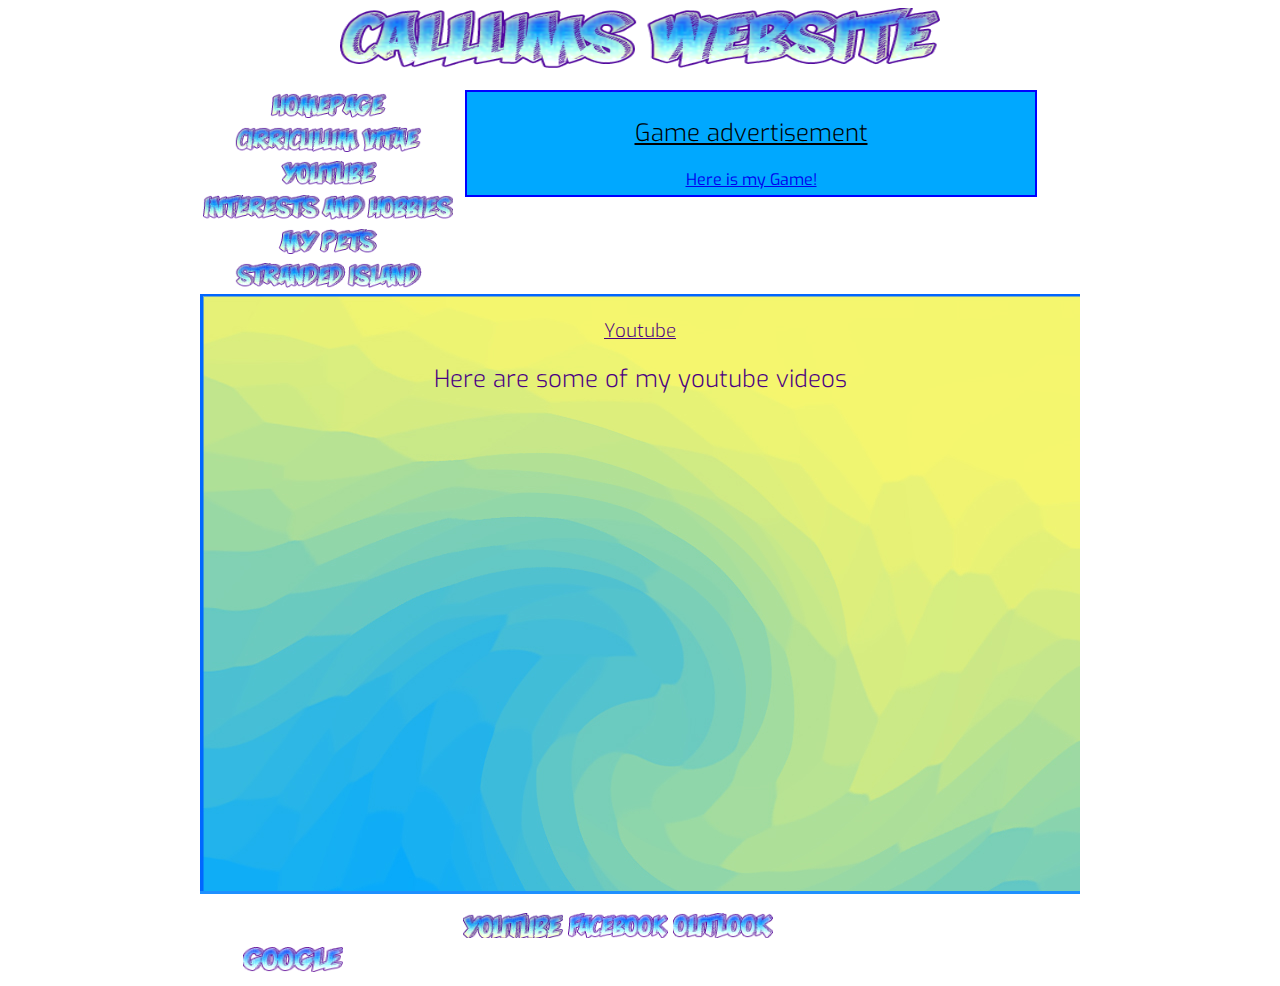
<file: assets/MyWebsite/Youtube.html>
<!DOCTYPE html>
<html lang="en">
<head>
    <meta charset="UTF-8">
    <title>Callums Website</title>
    <link type="text/css" rel="stylesheet" href="sheet.css"/>
    <link href='https://fonts.googleapis.com/css?family=Exo' rel='stylesheet' type='text/css'>
    <link rel="stylesheet" href="unsemantic-grid-responsive-tablet.css">
    <meta
            name="viewport"
            content="
        width=device-width,
        initial-scale=1,
        minimum-scale=1,
        maximum-scale=1"/>
</head>

<body>


<img id="Logo" src="WebsiteLogo.png">

<Header class="grid-container">


    <br>
    <nav>
        <ul id="menu" class="grid-35">
            <li><a href ="Website.html"><img id="Home" src="Homepage.png"></a></li>
            <li><a href ="CV.html"><img id="cv" src="CV.png"></a></li>
            <li><a href  ="Youtube.html"><img id="Youtube" src="Youtube.png"></a></li>
            <li><a href ="Interests.html"><img id="IH" src="IH.png"></a></li>
            <li><a href ="My%20pets.html"><img id="Pets" src="Pets.png"></a></li>
            <li><a href ="mygame.html"><img id="Si" src="Si.png"></a></li>

        </ul>
    </nav>


    <aside class="grid-65">
        <h2><u>Game advertisement</u></h2>
        <a href  ="mygame.html">Here is my Game!</a>
    </aside>
</Header>


<main class="grid-container">

    <section class="grid-100 tablet-grid-100 mobile-grid-100">


        <h3><u>Youtube</u></h3>



        <h2>Here are some of my youtube videos</h2>

        <iframe width="560" height="315" src="https://www.youtube.com/embed/q8YTz6l-mms" frameborder="0" allowfullscreen></iframe>

        <script src="https://apis.google.com/js/platform.js"></script>
        <div id="likecontainer">
        <div class="g-ytsubscribe" data-channelid="UCplVF4vdM6_GDPM09twaWWw" data-layout="full" data-count="hidden"></div>
        </div>
    </section>

    <div id="fix">
    </div>
    <footer>

        <nav>
            <ul id="footer">
                <li><a href ="http://www.youtube.com"><img id="Youtube2" src="Youtube2.png"></a></li>
                <li><a href ="http://www.facebook.com"><img id="FB" src="FB.png"></a></li>
                <li><a href ="http://www.office365.com"><img id="OL" src="OL.png"></a></li>
                <li><a href ="http://www.google.com"><img id="Google" src="Google.png"></a></li>
            </ul>
        </nav>

    </footer>

</body>

</html>
</file>
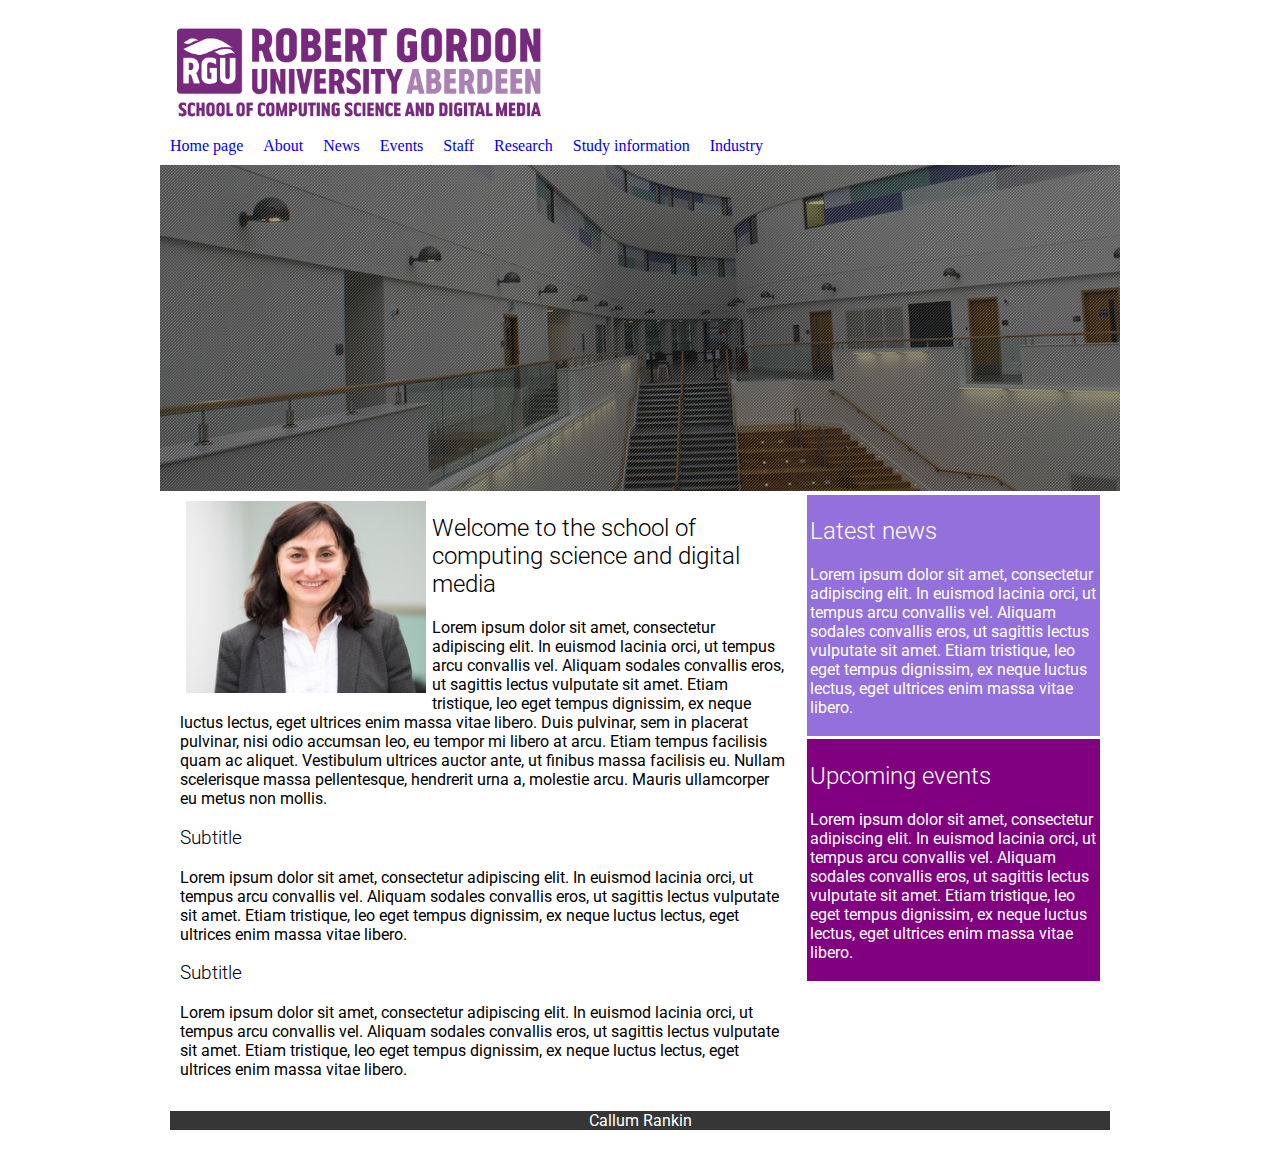
<file: assets/css/Michaels website/Michaels website.html>
<!DOCTYPE html>
<html lang="en">
<head>
    <meta charset="UTF-8">
    <title>RGU computer website</title>
    <link type="text/css" rel="stylesheet" href="Michael.css"/>
    <link href='https://fonts.googleapis.com/css?family=Roboto:400,300' rel='stylesheet' type='text/css'>
    <link rel="stylesheet" href="../../MyWebsite/unsemantic-grid-responsive-tablet.css">
    <meta
            name="viewport"
            content="
        width=device-width,
        initial-scale=1,
        minimum-scale=1,
        maximum-scale=1"/>
</head>

<body>
<Header>
    <img id="title" src="csdmlogo.png">
    <nav>
        <ul>
            <li><a href ="Index.html">Home page</a></li>
            <li><a href ="about.html">About</a></li>
            <li><a href  ="News.html">News</a></li>
            <li><a href ="Events.html">Events</a></li>
            <li><a href ="Staff.html">Staff</a></li>
            <li><a href ="Research.html">Research</a></li>
            <li><a href ="Study.html">Study information</a></li>
            <li><a href ="Industry.html">Industry</a></li>
        </ul>
    </nav>
    <br>
   <img id="logo" src="banner.png">

</Header>
<main class="grid-container">

    <section class="grid-66 tablet-grid-100 mobile-grid-100">
    <img id="chrisina" src="chrisinajayne.jpg">
    <h2>Welcome to the school of computing science and digital media</h2>
    <p>
        Lorem ipsum dolor sit amet, consectetur adipiscing elit. In euismod lacinia orci,
        ut tempus arcu convallis vel. Aliquam sodales convallis eros, ut sagittis lectus vulputate sit amet.
        Etiam tristique, leo eget tempus dignissim, ex neque luctus lectus, eget ultrices enim massa vitae libero.
        Duis pulvinar, sem in placerat pulvinar, nisi odio accumsan leo, eu tempor mi libero at arcu. Etiam tempus
        facilisis quam ac aliquet. Vestibulum ultrices auctor ante, ut finibus massa facilisis eu. Nullam scelerisque
        massa pellentesque, hendrerit urna a, molestie arcu. Mauris ullamcorper eu metus non mollis.
    </p>

    <h3>Subtitle</h3>

    <p>
        Lorem ipsum dolor sit amet, consectetur adipiscing elit. In euismod lacinia orci,
        ut tempus arcu convallis vel. Aliquam sodales convallis eros, ut sagittis lectus vulputate sit amet.
        Etiam tristique, leo eget tempus dignissim, ex neque luctus lectus, eget ultrices enim massa vitae libero.
    </p>

    <h3>Subtitle</h3>

    <p>
        Lorem ipsum dolor sit amet, consectetur adipiscing elit. In euismod lacinia orci,
        ut tempus arcu convallis vel. Aliquam sodales convallis eros, ut sagittis lectus vulputate sit amet.
        Etiam tristique, leo eget tempus dignissim, ex neque luctus lectus, eget ultrices enim massa vitae libero.
    </p>

</section>
    <aside class="grid-33 tablet-grid-100 mobile-grid-100">
<article>

    <h2>Latest news</h2>
    <p>
        Lorem ipsum dolor sit amet, consectetur adipiscing elit. In euismod lacinia orci,
        ut tempus arcu convallis vel. Aliquam sodales convallis eros, ut sagittis lectus vulputate sit amet.
        Etiam tristique, leo eget tempus dignissim, ex neque luctus lectus, eget ultrices enim massa vitae libero.
    </p>
</article>

<article id="article2">
    <h2>Upcoming events</h2>
    <p>
        Lorem ipsum dolor sit amet, consectetur adipiscing elit. In euismod lacinia orci,
        ut tempus arcu convallis vel. Aliquam sodales convallis eros, ut sagittis lectus vulputate sit amet.
        Etiam tristique, leo eget tempus dignissim, ex neque luctus lectus, eget ultrices enim massa vitae libero.
    </p>
</article>
    </aside>
<div id="fix">
</div>
<footer>

    <p>Callum Rankin</p>

</footer>

</body>

</html>
</file>
<file: assets/css/style.css>
h1 {
    color: darkslateblue;
}
h2 {
    color: indigo;
}
h3 {
    color: indigo;
}
img {
    width: 600px;
}

main {
    color: purple;
}
*{
    margin-right: 10%;
    margin-left: 10%;
    font-family: 'Exo', sans-serif;
    text-align: center;
    background-color: deepskyblue
;
}
footer {
    font-family: monospace;
    color: lightskyblue;
}
#newsArticle {

    box-shadow: 3px 3px 3px aqua;
    border: solid dodgerblue;
}
section {
    margin: 10px;
}
ul li{
    list-style: square;
}
</file>
<file: assets/MyWebsite/sheet.css>
ul {
    list-style: none;
}

#menu {
    margin: 0;
    padding: 0;
    max-width:265px;

}

li a{
    Display:block;
    text-align:Left;
    padding: 2.5px;
}

aside {
    font-family: 'Exo', sans-serif;
    Padding: 5px;
    Text-align:center;
    background-image: url("YTBack.png");
    border: solid 2px blue;
}


#Home {
    width: 250px;
    height: 25px;
    text-align:left;
}
#cv {
    width: 250px;
    height: 25px;
    text-align:left;
}
#Pets {
    width: 250px;
    height: 25px;
    text-align:left;
}
#Youtube {
    width: 250px;
    height: 25px;
    text-align:left;
}
#IH {
    width: 250px;
    height: 25px;
    text-align:left;
}
#Youtube2 {
    width: 100px;
    height: 25px;
}
#Google {
    width: 100px;
    height: 25px;
}
#OL {
    width: 100px;
    height: 25px;
}
#FB {
    width: 100px;
    height: 25px;
}

#car {
    Width: 600px;
    Height: 400px;
    Border: solid Dodgerblue;
    Margin-left: 130px;
    Margin-right: 130px;
}
body {
    width:900px;
    margin-left: auto;
    margin-right: auto;
}
section{

    float: left;
    font-family: 'Exo', sans-serif;
    background-image: url("background.jpg");
    color: indigo;
    Padding: 5px;
    min-height: 600px;
    border-bottom: solid dodgerblue;
}

h2, h3 {
    Font-weight: 300;
     text-align: center;
}
#fix {
    clear: both;
}
footer {
   float:left;
    display:inline-block;
}

#footer li {
    float:left;

}
#footer li:first-child {
    margin-left:220px;
}
#footer li:last-child {
    margin-right:220px;
}
#footer li a {
    display:inline-block;

}
iframe {
    margin-left: 150px;
    margin-right: 150px;

}

#likecontainer {
    margin-left: auto;
    margin-right: auto;
    width:200px;
}
 #googlemaps {
     margin-left: 225px;
     margin-right: 225px;

 }


#Logo {
    margin-left:150px;
    margin-right:150px;
    width: 600px;
    height:60px;
    text-align:center;
}


#Tess {
    width:200px;
    height:200px;
    border: solid dodgerblue;
}

#Wilf {
    width:200px;
    height:200px;
    border: solid dodgerblue;
}

article {
    text-align: center;
 }

#Si {
    width: 250px;
    height: 25px;
    text-align:left;
}
</file>
<file: assets/css/Michaels website/Michael.css>
ul {
    list-style: none;
    margin: 0;
    padding: 0;
}
li {
    Float: left;

}
li a{
    display: inline-block;
    text-align:center;
    padding: 0 10px 10px 10px;
    text-decoration: none;
}

#title {
    width:400px;

}
#logo {
    width:960px;
}

body {
    width:960px;
    margin-left: auto;
    margin-right: auto;
}
section {

    float: left;
    font-family: 'Roboto', sans-serif;

}
#chrisina {
    float: left;
    width:240px;
    padding: 1%;
}

article {
    float: right;

    background-color: mediumpurple;
    color: white;
    font-family: 'Roboto', sans-serif;
    padding: 1%
}

#article2 {
    background-color: purple;

    margin-top:1%;
}
h2, h3 {
    Font-weight: 300;
}

footer {
    background: #363636;
    color: white;
    font-family: 'Roboto', sans-serif;
    text-align: center;
}

#fix {
    clear: both;
}
</file>
<file: assets/MyWebsite/unsemantic-grid-responsive-tablet.css>
/* ================================================================== */
/* This file has a mobile-to-tablet, and tablet-to-desktop breakpoint */
/* ================================================================== */
@media (max-width: 400px) {
  @-ms-viewport {
    width: 320px;
  }
}
.clear {
  clear: both;
  display: block;
  overflow: hidden;
  visibility: hidden;
  width: 0;
  height: 0;
}

.grid-container:before, .grid-5:before, .mobile-grid-5:before, .tablet-grid-5:before, .grid-10:before, .mobile-grid-10:before, .tablet-grid-10:before, .grid-15:before, .mobile-grid-15:before, .tablet-grid-15:before, .grid-20:before, .mobile-grid-20:before, .tablet-grid-20:before, .grid-25:before, .mobile-grid-25:before, .tablet-grid-25:before, .grid-30:before, .mobile-grid-30:before, .tablet-grid-30:before, .grid-35:before, .mobile-grid-35:before, .tablet-grid-35:before, .grid-40:before, .mobile-grid-40:before, .tablet-grid-40:before, .grid-45:before, .mobile-grid-45:before, .tablet-grid-45:before, .grid-50:before, .mobile-grid-50:before, .tablet-grid-50:before, .grid-55:before, .mobile-grid-55:before, .tablet-grid-55:before, .grid-60:before, .mobile-grid-60:before, .tablet-grid-60:before, .grid-65:before, .mobile-grid-65:before, .tablet-grid-65:before, .grid-70:before, .mobile-grid-70:before, .tablet-grid-70:before, .grid-75:before, .mobile-grid-75:before, .tablet-grid-75:before, .grid-80:before, .mobile-grid-80:before, .tablet-grid-80:before, .grid-85:before, .mobile-grid-85:before, .tablet-grid-85:before, .grid-90:before, .mobile-grid-90:before, .tablet-grid-90:before, .grid-95:before, .mobile-grid-95:before, .tablet-grid-95:before, .grid-100:before, .mobile-grid-100:before, .tablet-grid-100:before, .grid-33:before, .mobile-grid-33:before, .tablet-grid-33:before, .grid-66:before, .mobile-grid-66:before, .tablet-grid-66:before, .grid-offset:before, .clearfix:before,
.grid-container:after,
.grid-5:after,
.mobile-grid-5:after,
.tablet-grid-5:after,
.grid-10:after,
.mobile-grid-10:after,
.tablet-grid-10:after,
.grid-15:after,
.mobile-grid-15:after,
.tablet-grid-15:after,
.grid-20:after,
.mobile-grid-20:after,
.tablet-grid-20:after,
.grid-25:after,
.mobile-grid-25:after,
.tablet-grid-25:after,
.grid-30:after,
.mobile-grid-30:after,
.tablet-grid-30:after,
.grid-35:after,
.mobile-grid-35:after,
.tablet-grid-35:after,
.grid-40:after,
.mobile-grid-40:after,
.tablet-grid-40:after,
.grid-45:after,
.mobile-grid-45:after,
.tablet-grid-45:after,
.grid-50:after,
.mobile-grid-50:after,
.tablet-grid-50:after,
.grid-55:after,
.mobile-grid-55:after,
.tablet-grid-55:after,
.grid-60:after,
.mobile-grid-60:after,
.tablet-grid-60:after,
.grid-65:after,
.mobile-grid-65:after,
.tablet-grid-65:after,
.grid-70:after,
.mobile-grid-70:after,
.tablet-grid-70:after,
.grid-75:after,
.mobile-grid-75:after,
.tablet-grid-75:after,
.grid-80:after,
.mobile-grid-80:after,
.tablet-grid-80:after,
.grid-85:after,
.mobile-grid-85:after,
.tablet-grid-85:after,
.grid-90:after,
.mobile-grid-90:after,
.tablet-grid-90:after,
.grid-95:after,
.mobile-grid-95:after,
.tablet-grid-95:after,
.grid-100:after,
.mobile-grid-100:after,
.tablet-grid-100:after,
.grid-33:after,
.mobile-grid-33:after,
.tablet-grid-33:after,
.grid-66:after,
.mobile-grid-66:after,
.tablet-grid-66:after,
.grid-offset:after,
.clearfix:after {
  content: ".";
  display: block;
  overflow: hidden;
  visibility: hidden;
  font-size: 0;
  line-height: 0;
  width: 0;
  height: 0;
}

.grid-container:after, .grid-5:after, .mobile-grid-5:after, .tablet-grid-5:after, .grid-10:after, .mobile-grid-10:after, .tablet-grid-10:after, .grid-15:after, .mobile-grid-15:after, .tablet-grid-15:after, .grid-20:after, .mobile-grid-20:after, .tablet-grid-20:after, .grid-25:after, .mobile-grid-25:after, .tablet-grid-25:after, .grid-30:after, .mobile-grid-30:after, .tablet-grid-30:after, .grid-35:after, .mobile-grid-35:after, .tablet-grid-35:after, .grid-40:after, .mobile-grid-40:after, .tablet-grid-40:after, .grid-45:after, .mobile-grid-45:after, .tablet-grid-45:after, .grid-50:after, .mobile-grid-50:after, .tablet-grid-50:after, .grid-55:after, .mobile-grid-55:after, .tablet-grid-55:after, .grid-60:after, .mobile-grid-60:after, .tablet-grid-60:after, .grid-65:after, .mobile-grid-65:after, .tablet-grid-65:after, .grid-70:after, .mobile-grid-70:after, .tablet-grid-70:after, .grid-75:after, .mobile-grid-75:after, .tablet-grid-75:after, .grid-80:after, .mobile-grid-80:after, .tablet-grid-80:after, .grid-85:after, .mobile-grid-85:after, .tablet-grid-85:after, .grid-90:after, .mobile-grid-90:after, .tablet-grid-90:after, .grid-95:after, .mobile-grid-95:after, .tablet-grid-95:after, .grid-100:after, .mobile-grid-100:after, .tablet-grid-100:after, .grid-33:after, .mobile-grid-33:after, .tablet-grid-33:after, .grid-66:after, .mobile-grid-66:after, .tablet-grid-66:after, .grid-offset:after, .clearfix:after {
  clear: both;
}

.grid-container, .grid-5, .mobile-grid-5, .tablet-grid-5, .grid-10, .mobile-grid-10, .tablet-grid-10, .grid-15, .mobile-grid-15, .tablet-grid-15, .grid-20, .mobile-grid-20, .tablet-grid-20, .grid-25, .mobile-grid-25, .tablet-grid-25, .grid-30, .mobile-grid-30, .tablet-grid-30, .grid-35, .mobile-grid-35, .tablet-grid-35, .grid-40, .mobile-grid-40, .tablet-grid-40, .grid-45, .mobile-grid-45, .tablet-grid-45, .grid-50, .mobile-grid-50, .tablet-grid-50, .grid-55, .mobile-grid-55, .tablet-grid-55, .grid-60, .mobile-grid-60, .tablet-grid-60, .grid-65, .mobile-grid-65, .tablet-grid-65, .grid-70, .mobile-grid-70, .tablet-grid-70, .grid-75, .mobile-grid-75, .tablet-grid-75, .grid-80, .mobile-grid-80, .tablet-grid-80, .grid-85, .mobile-grid-85, .tablet-grid-85, .grid-90, .mobile-grid-90, .tablet-grid-90, .grid-95, .mobile-grid-95, .tablet-grid-95, .grid-100, .mobile-grid-100, .tablet-grid-100, .grid-33, .mobile-grid-33, .tablet-grid-33, .grid-66, .mobile-grid-66, .tablet-grid-66, .grid-offset, .clearfix {
  /* <IE7> */
  *zoom: 1;
  /* </IE7> */
}

.grid-container {
  margin-left: auto;
  margin-right: auto;
  max-width: 1200px;
  padding-left: 10px;
  padding-right: 10px;
}

.grid-5, .mobile-grid-5, .tablet-grid-5, .grid-10, .mobile-grid-10, .tablet-grid-10, .grid-15, .mobile-grid-15, .tablet-grid-15, .grid-20, .mobile-grid-20, .tablet-grid-20, .grid-25, .mobile-grid-25, .tablet-grid-25, .grid-30, .mobile-grid-30, .tablet-grid-30, .grid-35, .mobile-grid-35, .tablet-grid-35, .grid-40, .mobile-grid-40, .tablet-grid-40, .grid-45, .mobile-grid-45, .tablet-grid-45, .grid-50, .mobile-grid-50, .tablet-grid-50, .grid-55, .mobile-grid-55, .tablet-grid-55, .grid-60, .mobile-grid-60, .tablet-grid-60, .grid-65, .mobile-grid-65, .tablet-grid-65, .grid-70, .mobile-grid-70, .tablet-grid-70, .grid-75, .mobile-grid-75, .tablet-grid-75, .grid-80, .mobile-grid-80, .tablet-grid-80, .grid-85, .mobile-grid-85, .tablet-grid-85, .grid-90, .mobile-grid-90, .tablet-grid-90, .grid-95, .mobile-grid-95, .tablet-grid-95, .grid-100, .mobile-grid-100, .tablet-grid-100, .grid-33, .mobile-grid-33, .tablet-grid-33, .grid-66, .mobile-grid-66, .tablet-grid-66 {
  -moz-box-sizing: border-box;
  -webkit-box-sizing: border-box;
  box-sizing: border-box;
  padding-left: 10px;
  padding-right: 10px;
  /* <IE7> */
  *padding-left: 0;
  *padding-right: 0;
  /* </IE7> */
}
.grid-5 > *, .mobile-grid-5 > *, .tablet-grid-5 > *, .grid-10 > *, .mobile-grid-10 > *, .tablet-grid-10 > *, .grid-15 > *, .mobile-grid-15 > *, .tablet-grid-15 > *, .grid-20 > *, .mobile-grid-20 > *, .tablet-grid-20 > *, .grid-25 > *, .mobile-grid-25 > *, .tablet-grid-25 > *, .grid-30 > *, .mobile-grid-30 > *, .tablet-grid-30 > *, .grid-35 > *, .mobile-grid-35 > *, .tablet-grid-35 > *, .grid-40 > *, .mobile-grid-40 > *, .tablet-grid-40 > *, .grid-45 > *, .mobile-grid-45 > *, .tablet-grid-45 > *, .grid-50 > *, .mobile-grid-50 > *, .tablet-grid-50 > *, .grid-55 > *, .mobile-grid-55 > *, .tablet-grid-55 > *, .grid-60 > *, .mobile-grid-60 > *, .tablet-grid-60 > *, .grid-65 > *, .mobile-grid-65 > *, .tablet-grid-65 > *, .grid-70 > *, .mobile-grid-70 > *, .tablet-grid-70 > *, .grid-75 > *, .mobile-grid-75 > *, .tablet-grid-75 > *, .grid-80 > *, .mobile-grid-80 > *, .tablet-grid-80 > *, .grid-85 > *, .mobile-grid-85 > *, .tablet-grid-85 > *, .grid-90 > *, .mobile-grid-90 > *, .tablet-grid-90 > *, .grid-95 > *, .mobile-grid-95 > *, .tablet-grid-95 > *, .grid-100 > *, .mobile-grid-100 > *, .tablet-grid-100 > *, .grid-33 > *, .mobile-grid-33 > *, .tablet-grid-33 > *, .grid-66 > *, .mobile-grid-66 > *, .tablet-grid-66 > * {
  /* <IE7> */
  *margin-left: expression((!this.className.match(/grid-[1-9]/) && this.currentStyle.display === 'block' && this.currentStyle.width === 'auto') && '10px');
  *margin-right: expression((!this.className.match(/grid-[1-9]/) && this.currentStyle.display === 'block' && this.currentStyle.width === 'auto') && '10px');
  /* </IE7> */
}

.grid-parent {
  padding-left: 0;
  padding-right: 0;
}

.grid-offset {
  margin-left: -10px;
  margin-right: -10px;
}

@media (max-width: 767px) {
  .mobile-push-5, .mobile-pull-5, .mobile-push-10, .mobile-pull-10, .mobile-push-15, .mobile-pull-15, .mobile-push-20, .mobile-pull-20, .mobile-push-25, .mobile-pull-25, .mobile-push-30, .mobile-pull-30, .mobile-push-35, .mobile-pull-35, .mobile-push-40, .mobile-pull-40, .mobile-push-45, .mobile-pull-45, .mobile-push-50, .mobile-pull-50, .mobile-push-55, .mobile-pull-55, .mobile-push-60, .mobile-pull-60, .mobile-push-65, .mobile-pull-65, .mobile-push-70, .mobile-pull-70, .mobile-push-75, .mobile-pull-75, .mobile-push-80, .mobile-pull-80, .mobile-push-85, .mobile-pull-85, .mobile-push-90, .mobile-pull-90, .mobile-push-95, .mobile-pull-95, .mobile-push-33, .mobile-pull-33, .mobile-push-66, .mobile-pull-66 {
    position: relative;
  }

  .hide-on-mobile {
    display: none !important;
  }

  .mobile-grid-5 {
    float: left;
    width: 5%;
    /* <IE7> */
    *width: expression(Math.floor(0.05 * (this.parentNode.offsetWidth - parseFloat(this.parentNode.currentStyle.paddingLeft) - parseFloat(this.parentNode.currentStyle.paddingRight))) + 'px');
    /* </IE7> */
  }

  .mobile-prefix-5 {
    margin-left: 5%;
  }

  .mobile-suffix-5 {
    margin-right: 5%;
  }

  .mobile-push-5 {
    left: 5%;
    /* <IE7> */
    *left: expression(Math.floor(0.05 * (this.parentNode.offsetWidth - parseFloat(this.parentNode.currentStyle.paddingLeft) - parseFloat(this.parentNode.currentStyle.paddingRight))) + 'px');
    /* </IE7> */
  }

  .mobile-pull-5 {
    left: -5%;
    /* <IE7> */
    *left: expression(Math.floor(-0.05 * (this.parentNode.offsetWidth - parseFloat(this.parentNode.currentStyle.paddingLeft) - parseFloat(this.parentNode.currentStyle.paddingRight))) + 'px');
    /* </IE7> */
  }

  .mobile-grid-10 {
    float: left;
    width: 10%;
    /* <IE7> */
    *width: expression(Math.floor(0.1 * (this.parentNode.offsetWidth - parseFloat(this.parentNode.currentStyle.paddingLeft) - parseFloat(this.parentNode.currentStyle.paddingRight))) + 'px');
    /* </IE7> */
  }

  .mobile-prefix-10 {
    margin-left: 10%;
  }

  .mobile-suffix-10 {
    margin-right: 10%;
  }

  .mobile-push-10 {
    left: 10%;
    /* <IE7> */
    *left: expression(Math.floor(0.1 * (this.parentNode.offsetWidth - parseFloat(this.parentNode.currentStyle.paddingLeft) - parseFloat(this.parentNode.currentStyle.paddingRight))) + 'px');
    /* </IE7> */
  }

  .mobile-pull-10 {
    left: -10%;
    /* <IE7> */
    *left: expression(Math.floor(-0.1 * (this.parentNode.offsetWidth - parseFloat(this.parentNode.currentStyle.paddingLeft) - parseFloat(this.parentNode.currentStyle.paddingRight))) + 'px');
    /* </IE7> */
  }

  .mobile-grid-15 {
    float: left;
    width: 15%;
    /* <IE7> */
    *width: expression(Math.floor(0.15 * (this.parentNode.offsetWidth - parseFloat(this.parentNode.currentStyle.paddingLeft) - parseFloat(this.parentNode.currentStyle.paddingRight))) + 'px');
    /* </IE7> */
  }

  .mobile-prefix-15 {
    margin-left: 15%;
  }

  .mobile-suffix-15 {
    margin-right: 15%;
  }

  .mobile-push-15 {
    left: 15%;
    /* <IE7> */
    *left: expression(Math.floor(0.15 * (this.parentNode.offsetWidth - parseFloat(this.parentNode.currentStyle.paddingLeft) - parseFloat(this.parentNode.currentStyle.paddingRight))) + 'px');
    /* </IE7> */
  }

  .mobile-pull-15 {
    left: -15%;
    /* <IE7> */
    *left: expression(Math.floor(-0.15 * (this.parentNode.offsetWidth - parseFloat(this.parentNode.currentStyle.paddingLeft) - parseFloat(this.parentNode.currentStyle.paddingRight))) + 'px');
    /* </IE7> */
  }

  .mobile-grid-20 {
    float: left;
    width: 20%;
    /* <IE7> */
    *width: expression(Math.floor(0.2 * (this.parentNode.offsetWidth - parseFloat(this.parentNode.currentStyle.paddingLeft) - parseFloat(this.parentNode.currentStyle.paddingRight))) + 'px');
    /* </IE7> */
  }

  .mobile-prefix-20 {
    margin-left: 20%;
  }

  .mobile-suffix-20 {
    margin-right: 20%;
  }

  .mobile-push-20 {
    left: 20%;
    /* <IE7> */
    *left: expression(Math.floor(0.2 * (this.parentNode.offsetWidth - parseFloat(this.parentNode.currentStyle.paddingLeft) - parseFloat(this.parentNode.currentStyle.paddingRight))) + 'px');
    /* </IE7> */
  }

  .mobile-pull-20 {
    left: -20%;
    /* <IE7> */
    *left: expression(Math.floor(-0.2 * (this.parentNode.offsetWidth - parseFloat(this.parentNode.currentStyle.paddingLeft) - parseFloat(this.parentNode.currentStyle.paddingRight))) + 'px');
    /* </IE7> */
  }

  .mobile-grid-25 {
    float: left;
    width: 25%;
    /* <IE7> */
    *width: expression(Math.floor(0.25 * (this.parentNode.offsetWidth - parseFloat(this.parentNode.currentStyle.paddingLeft) - parseFloat(this.parentNode.currentStyle.paddingRight))) + 'px');
    /* </IE7> */
  }

  .mobile-prefix-25 {
    margin-left: 25%;
  }

  .mobile-suffix-25 {
    margin-right: 25%;
  }

  .mobile-push-25 {
    left: 25%;
    /* <IE7> */
    *left: expression(Math.floor(0.25 * (this.parentNode.offsetWidth - parseFloat(this.parentNode.currentStyle.paddingLeft) - parseFloat(this.parentNode.currentStyle.paddingRight))) + 'px');
    /* </IE7> */
  }

  .mobile-pull-25 {
    left: -25%;
    /* <IE7> */
    *left: expression(Math.floor(-0.25 * (this.parentNode.offsetWidth - parseFloat(this.parentNode.currentStyle.paddingLeft) - parseFloat(this.parentNode.currentStyle.paddingRight))) + 'px');
    /* </IE7> */
  }

  .mobile-grid-30 {
    float: left;
    width: 30%;
    /* <IE7> */
    *width: expression(Math.floor(0.3 * (this.parentNode.offsetWidth - parseFloat(this.parentNode.currentStyle.paddingLeft) - parseFloat(this.parentNode.currentStyle.paddingRight))) + 'px');
    /* </IE7> */
  }

  .mobile-prefix-30 {
    margin-left: 30%;
  }

  .mobile-suffix-30 {
    margin-right: 30%;
  }

  .mobile-push-30 {
    left: 30%;
    /* <IE7> */
    *left: expression(Math.floor(0.3 * (this.parentNode.offsetWidth - parseFloat(this.parentNode.currentStyle.paddingLeft) - parseFloat(this.parentNode.currentStyle.paddingRight))) + 'px');
    /* </IE7> */
  }

  .mobile-pull-30 {
    left: -30%;
    /* <IE7> */
    *left: expression(Math.floor(-0.3 * (this.parentNode.offsetWidth - parseFloat(this.parentNode.currentStyle.paddingLeft) - parseFloat(this.parentNode.currentStyle.paddingRight))) + 'px');
    /* </IE7> */
  }

  .mobile-grid-35 {
    float: left;
    width: 35%;
    /* <IE7> */
    *width: expression(Math.floor(0.35 * (this.parentNode.offsetWidth - parseFloat(this.parentNode.currentStyle.paddingLeft) - parseFloat(this.parentNode.currentStyle.paddingRight))) + 'px');
    /* </IE7> */
  }

  .mobile-prefix-35 {
    margin-left: 35%;
  }

  .mobile-suffix-35 {
    margin-right: 35%;
  }

  .mobile-push-35 {
    left: 35%;
    /* <IE7> */
    *left: expression(Math.floor(0.35 * (this.parentNode.offsetWidth - parseFloat(this.parentNode.currentStyle.paddingLeft) - parseFloat(this.parentNode.currentStyle.paddingRight))) + 'px');
    /* </IE7> */
  }

  .mobile-pull-35 {
    left: -35%;
    /* <IE7> */
    *left: expression(Math.floor(-0.35 * (this.parentNode.offsetWidth - parseFloat(this.parentNode.currentStyle.paddingLeft) - parseFloat(this.parentNode.currentStyle.paddingRight))) + 'px');
    /* </IE7> */
  }

  .mobile-grid-40 {
    float: left;
    width: 40%;
    /* <IE7> */
    *width: expression(Math.floor(0.4 * (this.parentNode.offsetWidth - parseFloat(this.parentNode.currentStyle.paddingLeft) - parseFloat(this.parentNode.currentStyle.paddingRight))) + 'px');
    /* </IE7> */
  }

  .mobile-prefix-40 {
    margin-left: 40%;
  }

  .mobile-suffix-40 {
    margin-right: 40%;
  }

  .mobile-push-40 {
    left: 40%;
    /* <IE7> */
    *left: expression(Math.floor(0.4 * (this.parentNode.offsetWidth - parseFloat(this.parentNode.currentStyle.paddingLeft) - parseFloat(this.parentNode.currentStyle.paddingRight))) + 'px');
    /* </IE7> */
  }

  .mobile-pull-40 {
    left: -40%;
    /* <IE7> */
    *left: expression(Math.floor(-0.4 * (this.parentNode.offsetWidth - parseFloat(this.parentNode.currentStyle.paddingLeft) - parseFloat(this.parentNode.currentStyle.paddingRight))) + 'px');
    /* </IE7> */
  }

  .mobile-grid-45 {
    float: left;
    width: 45%;
    /* <IE7> */
    *width: expression(Math.floor(0.45 * (this.parentNode.offsetWidth - parseFloat(this.parentNode.currentStyle.paddingLeft) - parseFloat(this.parentNode.currentStyle.paddingRight))) + 'px');
    /* </IE7> */
  }

  .mobile-prefix-45 {
    margin-left: 45%;
  }

  .mobile-suffix-45 {
    margin-right: 45%;
  }

  .mobile-push-45 {
    left: 45%;
    /* <IE7> */
    *left: expression(Math.floor(0.45 * (this.parentNode.offsetWidth - parseFloat(this.parentNode.currentStyle.paddingLeft) - parseFloat(this.parentNode.currentStyle.paddingRight))) + 'px');
    /* </IE7> */
  }

  .mobile-pull-45 {
    left: -45%;
    /* <IE7> */
    *left: expression(Math.floor(-0.45 * (this.parentNode.offsetWidth - parseFloat(this.parentNode.currentStyle.paddingLeft) - parseFloat(this.parentNode.currentStyle.paddingRight))) + 'px');
    /* </IE7> */
  }

  .mobile-grid-50 {
    float: left;
    width: 50%;
    /* <IE7> */
    *width: expression(Math.floor(0.5 * (this.parentNode.offsetWidth - parseFloat(this.parentNode.currentStyle.paddingLeft) - parseFloat(this.parentNode.currentStyle.paddingRight))) + 'px');
    /* </IE7> */
  }

  .mobile-prefix-50 {
    margin-left: 50%;
  }

  .mobile-suffix-50 {
    margin-right: 50%;
  }

  .mobile-push-50 {
    left: 50%;
    /* <IE7> */
    *left: expression(Math.floor(0.5 * (this.parentNode.offsetWidth - parseFloat(this.parentNode.currentStyle.paddingLeft) - parseFloat(this.parentNode.currentStyle.paddingRight))) + 'px');
    /* </IE7> */
  }

  .mobile-pull-50 {
    left: -50%;
    /* <IE7> */
    *left: expression(Math.floor(-0.5 * (this.parentNode.offsetWidth - parseFloat(this.parentNode.currentStyle.paddingLeft) - parseFloat(this.parentNode.currentStyle.paddingRight))) + 'px');
    /* </IE7> */
  }

  .mobile-grid-55 {
    float: left;
    width: 55%;
    /* <IE7> */
    *width: expression(Math.floor(0.55 * (this.parentNode.offsetWidth - parseFloat(this.parentNode.currentStyle.paddingLeft) - parseFloat(this.parentNode.currentStyle.paddingRight))) + 'px');
    /* </IE7> */
  }

  .mobile-prefix-55 {
    margin-left: 55%;
  }

  .mobile-suffix-55 {
    margin-right: 55%;
  }

  .mobile-push-55 {
    left: 55%;
    /* <IE7> */
    *left: expression(Math.floor(0.55 * (this.parentNode.offsetWidth - parseFloat(this.parentNode.currentStyle.paddingLeft) - parseFloat(this.parentNode.currentStyle.paddingRight))) + 'px');
    /* </IE7> */
  }

  .mobile-pull-55 {
    left: -55%;
    /* <IE7> */
    *left: expression(Math.floor(-0.55 * (this.parentNode.offsetWidth - parseFloat(this.parentNode.currentStyle.paddingLeft) - parseFloat(this.parentNode.currentStyle.paddingRight))) + 'px');
    /* </IE7> */
  }

  .mobile-grid-60 {
    float: left;
    width: 60%;
    /* <IE7> */
    *width: expression(Math.floor(0.6 * (this.parentNode.offsetWidth - parseFloat(this.parentNode.currentStyle.paddingLeft) - parseFloat(this.parentNode.currentStyle.paddingRight))) + 'px');
    /* </IE7> */
  }

  .mobile-prefix-60 {
    margin-left: 60%;
  }

  .mobile-suffix-60 {
    margin-right: 60%;
  }

  .mobile-push-60 {
    left: 60%;
    /* <IE7> */
    *left: expression(Math.floor(0.6 * (this.parentNode.offsetWidth - parseFloat(this.parentNode.currentStyle.paddingLeft) - parseFloat(this.parentNode.currentStyle.paddingRight))) + 'px');
    /* </IE7> */
  }

  .mobile-pull-60 {
    left: -60%;
    /* <IE7> */
    *left: expression(Math.floor(-0.6 * (this.parentNode.offsetWidth - parseFloat(this.parentNode.currentStyle.paddingLeft) - parseFloat(this.parentNode.currentStyle.paddingRight))) + 'px');
    /* </IE7> */
  }

  .mobile-grid-65 {
    float: left;
    width: 65%;
    /* <IE7> */
    *width: expression(Math.floor(0.65 * (this.parentNode.offsetWidth - parseFloat(this.parentNode.currentStyle.paddingLeft) - parseFloat(this.parentNode.currentStyle.paddingRight))) + 'px');
    /* </IE7> */
  }

  .mobile-prefix-65 {
    margin-left: 65%;
  }

  .mobile-suffix-65 {
    margin-right: 65%;
  }

  .mobile-push-65 {
    left: 65%;
    /* <IE7> */
    *left: expression(Math.floor(0.65 * (this.parentNode.offsetWidth - parseFloat(this.parentNode.currentStyle.paddingLeft) - parseFloat(this.parentNode.currentStyle.paddingRight))) + 'px');
    /* </IE7> */
  }

  .mobile-pull-65 {
    left: -65%;
    /* <IE7> */
    *left: expression(Math.floor(-0.65 * (this.parentNode.offsetWidth - parseFloat(this.parentNode.currentStyle.paddingLeft) - parseFloat(this.parentNode.currentStyle.paddingRight))) + 'px');
    /* </IE7> */
  }

  .mobile-grid-70 {
    float: left;
    width: 70%;
    /* <IE7> */
    *width: expression(Math.floor(0.7 * (this.parentNode.offsetWidth - parseFloat(this.parentNode.currentStyle.paddingLeft) - parseFloat(this.parentNode.currentStyle.paddingRight))) + 'px');
    /* </IE7> */
  }

  .mobile-prefix-70 {
    margin-left: 70%;
  }

  .mobile-suffix-70 {
    margin-right: 70%;
  }

  .mobile-push-70 {
    left: 70%;
    /* <IE7> */
    *left: expression(Math.floor(0.7 * (this.parentNode.offsetWidth - parseFloat(this.parentNode.currentStyle.paddingLeft) - parseFloat(this.parentNode.currentStyle.paddingRight))) + 'px');
    /* </IE7> */
  }

  .mobile-pull-70 {
    left: -70%;
    /* <IE7> */
    *left: expression(Math.floor(-0.7 * (this.parentNode.offsetWidth - parseFloat(this.parentNode.currentStyle.paddingLeft) - parseFloat(this.parentNode.currentStyle.paddingRight))) + 'px');
    /* </IE7> */
  }

  .mobile-grid-75 {
    float: left;
    width: 75%;
    /* <IE7> */
    *width: expression(Math.floor(0.75 * (this.parentNode.offsetWidth - parseFloat(this.parentNode.currentStyle.paddingLeft) - parseFloat(this.parentNode.currentStyle.paddingRight))) + 'px');
    /* </IE7> */
  }

  .mobile-prefix-75 {
    margin-left: 75%;
  }

  .mobile-suffix-75 {
    margin-right: 75%;
  }

  .mobile-push-75 {
    left: 75%;
    /* <IE7> */
    *left: expression(Math.floor(0.75 * (this.parentNode.offsetWidth - parseFloat(this.parentNode.currentStyle.paddingLeft) - parseFloat(this.parentNode.currentStyle.paddingRight))) + 'px');
    /* </IE7> */
  }

  .mobile-pull-75 {
    left: -75%;
    /* <IE7> */
    *left: expression(Math.floor(-0.75 * (this.parentNode.offsetWidth - parseFloat(this.parentNode.currentStyle.paddingLeft) - parseFloat(this.parentNode.currentStyle.paddingRight))) + 'px');
    /* </IE7> */
  }

  .mobile-grid-80 {
    float: left;
    width: 80%;
    /* <IE7> */
    *width: expression(Math.floor(0.8 * (this.parentNode.offsetWidth - parseFloat(this.parentNode.currentStyle.paddingLeft) - parseFloat(this.parentNode.currentStyle.paddingRight))) + 'px');
    /* </IE7> */
  }

  .mobile-prefix-80 {
    margin-left: 80%;
  }

  .mobile-suffix-80 {
    margin-right: 80%;
  }

  .mobile-push-80 {
    left: 80%;
    /* <IE7> */
    *left: expression(Math.floor(0.8 * (this.parentNode.offsetWidth - parseFloat(this.parentNode.currentStyle.paddingLeft) - parseFloat(this.parentNode.currentStyle.paddingRight))) + 'px');
    /* </IE7> */
  }

  .mobile-pull-80 {
    left: -80%;
    /* <IE7> */
    *left: expression(Math.floor(-0.8 * (this.parentNode.offsetWidth - parseFloat(this.parentNode.currentStyle.paddingLeft) - parseFloat(this.parentNode.currentStyle.paddingRight))) + 'px');
    /* </IE7> */
  }

  .mobile-grid-85 {
    float: left;
    width: 85%;
    /* <IE7> */
    *width: expression(Math.floor(0.85 * (this.parentNode.offsetWidth - parseFloat(this.parentNode.currentStyle.paddingLeft) - parseFloat(this.parentNode.currentStyle.paddingRight))) + 'px');
    /* </IE7> */
  }

  .mobile-prefix-85 {
    margin-left: 85%;
  }

  .mobile-suffix-85 {
    margin-right: 85%;
  }

  .mobile-push-85 {
    left: 85%;
    /* <IE7> */
    *left: expression(Math.floor(0.85 * (this.parentNode.offsetWidth - parseFloat(this.parentNode.currentStyle.paddingLeft) - parseFloat(this.parentNode.currentStyle.paddingRight))) + 'px');
    /* </IE7> */
  }

  .mobile-pull-85 {
    left: -85%;
    /* <IE7> */
    *left: expression(Math.floor(-0.85 * (this.parentNode.offsetWidth - parseFloat(this.parentNode.currentStyle.paddingLeft) - parseFloat(this.parentNode.currentStyle.paddingRight))) + 'px');
    /* </IE7> */
  }

  .mobile-grid-90 {
    float: left;
    width: 90%;
    /* <IE7> */
    *width: expression(Math.floor(0.9 * (this.parentNode.offsetWidth - parseFloat(this.parentNode.currentStyle.paddingLeft) - parseFloat(this.parentNode.currentStyle.paddingRight))) + 'px');
    /* </IE7> */
  }

  .mobile-prefix-90 {
    margin-left: 90%;
  }

  .mobile-suffix-90 {
    margin-right: 90%;
  }

  .mobile-push-90 {
    left: 90%;
    /* <IE7> */
    *left: expression(Math.floor(0.9 * (this.parentNode.offsetWidth - parseFloat(this.parentNode.currentStyle.paddingLeft) - parseFloat(this.parentNode.currentStyle.paddingRight))) + 'px');
    /* </IE7> */
  }

  .mobile-pull-90 {
    left: -90%;
    /* <IE7> */
    *left: expression(Math.floor(-0.9 * (this.parentNode.offsetWidth - parseFloat(this.parentNode.currentStyle.paddingLeft) - parseFloat(this.parentNode.currentStyle.paddingRight))) + 'px');
    /* </IE7> */
  }

  .mobile-grid-95 {
    float: left;
    width: 95%;
    /* <IE7> */
    *width: expression(Math.floor(0.95 * (this.parentNode.offsetWidth - parseFloat(this.parentNode.currentStyle.paddingLeft) - parseFloat(this.parentNode.currentStyle.paddingRight))) + 'px');
    /* </IE7> */
  }

  .mobile-prefix-95 {
    margin-left: 95%;
  }

  .mobile-suffix-95 {
    margin-right: 95%;
  }

  .mobile-push-95 {
    left: 95%;
    /* <IE7> */
    *left: expression(Math.floor(0.95 * (this.parentNode.offsetWidth - parseFloat(this.parentNode.currentStyle.paddingLeft) - parseFloat(this.parentNode.currentStyle.paddingRight))) + 'px');
    /* </IE7> */
  }

  .mobile-pull-95 {
    left: -95%;
    /* <IE7> */
    *left: expression(Math.floor(-0.95 * (this.parentNode.offsetWidth - parseFloat(this.parentNode.currentStyle.paddingLeft) - parseFloat(this.parentNode.currentStyle.paddingRight))) + 'px');
    /* </IE7> */
  }

  .mobile-grid-33 {
    float: left;
    width: 33.33333%;
    /* <IE7> */
    *width: expression(Math.floor(0.33333 * (this.parentNode.offsetWidth - parseFloat(this.parentNode.currentStyle.paddingLeft) - parseFloat(this.parentNode.currentStyle.paddingRight))) + 'px');
    /* </IE7> */
  }

  .mobile-prefix-33 {
    margin-left: 33.33333%;
  }

  .mobile-suffix-33 {
    margin-right: 33.33333%;
  }

  .mobile-push-33 {
    left: 33.33333%;
    /* <IE7> */
    *left: expression(Math.floor(0.33333 * (this.parentNode.offsetWidth - parseFloat(this.parentNode.currentStyle.paddingLeft) - parseFloat(this.parentNode.currentStyle.paddingRight))) + 'px');
    /* </IE7> */
  }

  .mobile-pull-33 {
    left: -33.33333%;
    /* <IE7> */
    *left: expression(Math.floor(-0.33333 * (this.parentNode.offsetWidth - parseFloat(this.parentNode.currentStyle.paddingLeft) - parseFloat(this.parentNode.currentStyle.paddingRight))) + 'px');
    /* </IE7> */
  }

  .mobile-grid-66 {
    float: left;
    width: 66.66667%;
    /* <IE7> */
    *width: expression(Math.floor(0.66667 * (this.parentNode.offsetWidth - parseFloat(this.parentNode.currentStyle.paddingLeft) - parseFloat(this.parentNode.currentStyle.paddingRight))) + 'px');
    /* </IE7> */
  }

  .mobile-prefix-66 {
    margin-left: 66.66667%;
  }

  .mobile-suffix-66 {
    margin-right: 66.66667%;
  }

  .mobile-push-66 {
    left: 66.66667%;
    /* <IE7> */
    *left: expression(Math.floor(0.66667 * (this.parentNode.offsetWidth - parseFloat(this.parentNode.currentStyle.paddingLeft) - parseFloat(this.parentNode.currentStyle.paddingRight))) + 'px');
    /* </IE7> */
  }

  .mobile-pull-66 {
    left: -66.66667%;
    /* <IE7> */
    *left: expression(Math.floor(-0.66667 * (this.parentNode.offsetWidth - parseFloat(this.parentNode.currentStyle.paddingLeft) - parseFloat(this.parentNode.currentStyle.paddingRight))) + 'px');
    /* </IE7> */
  }

  .mobile-grid-100 {
    clear: both;
    width: 100%;
  }
}
@media (min-width: 768px) and (max-width: 1024px) {
  .tablet-push-5, .tablet-pull-5, .tablet-push-10, .tablet-pull-10, .tablet-push-15, .tablet-pull-15, .tablet-push-20, .tablet-pull-20, .tablet-push-25, .tablet-pull-25, .tablet-push-30, .tablet-pull-30, .tablet-push-35, .tablet-pull-35, .tablet-push-40, .tablet-pull-40, .tablet-push-45, .tablet-pull-45, .tablet-push-50, .tablet-pull-50, .tablet-push-55, .tablet-pull-55, .tablet-push-60, .tablet-pull-60, .tablet-push-65, .tablet-pull-65, .tablet-push-70, .tablet-pull-70, .tablet-push-75, .tablet-pull-75, .tablet-push-80, .tablet-pull-80, .tablet-push-85, .tablet-pull-85, .tablet-push-90, .tablet-pull-90, .tablet-push-95, .tablet-pull-95, .tablet-push-33, .tablet-pull-33, .tablet-push-66, .tablet-pull-66 {
    position: relative;
  }

  .hide-on-tablet {
    display: none !important;
  }

  .tablet-grid-5 {
    float: left;
    width: 5%;
    /* <IE7> */
    *width: expression(Math.floor(0.05 * (this.parentNode.offsetWidth - parseFloat(this.parentNode.currentStyle.paddingLeft) - parseFloat(this.parentNode.currentStyle.paddingRight))) + 'px');
    /* </IE7> */
  }

  .tablet-prefix-5 {
    margin-left: 5%;
  }

  .tablet-suffix-5 {
    margin-right: 5%;
  }

  .tablet-push-5 {
    left: 5%;
    /* <IE7> */
    *left: expression(Math.floor(0.05 * (this.parentNode.offsetWidth - parseFloat(this.parentNode.currentStyle.paddingLeft) - parseFloat(this.parentNode.currentStyle.paddingRight))) + 'px');
    /* </IE7> */
  }

  .tablet-pull-5 {
    left: -5%;
    /* <IE7> */
    *left: expression(Math.floor(-0.05 * (this.parentNode.offsetWidth - parseFloat(this.parentNode.currentStyle.paddingLeft) - parseFloat(this.parentNode.currentStyle.paddingRight))) + 'px');
    /* </IE7> */
  }

  .tablet-grid-10 {
    float: left;
    width: 10%;
    /* <IE7> */
    *width: expression(Math.floor(0.1 * (this.parentNode.offsetWidth - parseFloat(this.parentNode.currentStyle.paddingLeft) - parseFloat(this.parentNode.currentStyle.paddingRight))) + 'px');
    /* </IE7> */
  }

  .tablet-prefix-10 {
    margin-left: 10%;
  }

  .tablet-suffix-10 {
    margin-right: 10%;
  }

  .tablet-push-10 {
    left: 10%;
    /* <IE7> */
    *left: expression(Math.floor(0.1 * (this.parentNode.offsetWidth - parseFloat(this.parentNode.currentStyle.paddingLeft) - parseFloat(this.parentNode.currentStyle.paddingRight))) + 'px');
    /* </IE7> */
  }

  .tablet-pull-10 {
    left: -10%;
    /* <IE7> */
    *left: expression(Math.floor(-0.1 * (this.parentNode.offsetWidth - parseFloat(this.parentNode.currentStyle.paddingLeft) - parseFloat(this.parentNode.currentStyle.paddingRight))) + 'px');
    /* </IE7> */
  }

  .tablet-grid-15 {
    float: left;
    width: 15%;
    /* <IE7> */
    *width: expression(Math.floor(0.15 * (this.parentNode.offsetWidth - parseFloat(this.parentNode.currentStyle.paddingLeft) - parseFloat(this.parentNode.currentStyle.paddingRight))) + 'px');
    /* </IE7> */
  }

  .tablet-prefix-15 {
    margin-left: 15%;
  }

  .tablet-suffix-15 {
    margin-right: 15%;
  }

  .tablet-push-15 {
    left: 15%;
    /* <IE7> */
    *left: expression(Math.floor(0.15 * (this.parentNode.offsetWidth - parseFloat(this.parentNode.currentStyle.paddingLeft) - parseFloat(this.parentNode.currentStyle.paddingRight))) + 'px');
    /* </IE7> */
  }

  .tablet-pull-15 {
    left: -15%;
    /* <IE7> */
    *left: expression(Math.floor(-0.15 * (this.parentNode.offsetWidth - parseFloat(this.parentNode.currentStyle.paddingLeft) - parseFloat(this.parentNode.currentStyle.paddingRight))) + 'px');
    /* </IE7> */
  }

  .tablet-grid-20 {
    float: left;
    width: 20%;
    /* <IE7> */
    *width: expression(Math.floor(0.2 * (this.parentNode.offsetWidth - parseFloat(this.parentNode.currentStyle.paddingLeft) - parseFloat(this.parentNode.currentStyle.paddingRight))) + 'px');
    /* </IE7> */
  }

  .tablet-prefix-20 {
    margin-left: 20%;
  }

  .tablet-suffix-20 {
    margin-right: 20%;
  }

  .tablet-push-20 {
    left: 20%;
    /* <IE7> */
    *left: expression(Math.floor(0.2 * (this.parentNode.offsetWidth - parseFloat(this.parentNode.currentStyle.paddingLeft) - parseFloat(this.parentNode.currentStyle.paddingRight))) + 'px');
    /* </IE7> */
  }

  .tablet-pull-20 {
    left: -20%;
    /* <IE7> */
    *left: expression(Math.floor(-0.2 * (this.parentNode.offsetWidth - parseFloat(this.parentNode.currentStyle.paddingLeft) - parseFloat(this.parentNode.currentStyle.paddingRight))) + 'px');
    /* </IE7> */
  }

  .tablet-grid-25 {
    float: left;
    width: 25%;
    /* <IE7> */
    *width: expression(Math.floor(0.25 * (this.parentNode.offsetWidth - parseFloat(this.parentNode.currentStyle.paddingLeft) - parseFloat(this.parentNode.currentStyle.paddingRight))) + 'px');
    /* </IE7> */
  }

  .tablet-prefix-25 {
    margin-left: 25%;
  }

  .tablet-suffix-25 {
    margin-right: 25%;
  }

  .tablet-push-25 {
    left: 25%;
    /* <IE7> */
    *left: expression(Math.floor(0.25 * (this.parentNode.offsetWidth - parseFloat(this.parentNode.currentStyle.paddingLeft) - parseFloat(this.parentNode.currentStyle.paddingRight))) + 'px');
    /* </IE7> */
  }

  .tablet-pull-25 {
    left: -25%;
    /* <IE7> */
    *left: expression(Math.floor(-0.25 * (this.parentNode.offsetWidth - parseFloat(this.parentNode.currentStyle.paddingLeft) - parseFloat(this.parentNode.currentStyle.paddingRight))) + 'px');
    /* </IE7> */
  }

  .tablet-grid-30 {
    float: left;
    width: 30%;
    /* <IE7> */
    *width: expression(Math.floor(0.3 * (this.parentNode.offsetWidth - parseFloat(this.parentNode.currentStyle.paddingLeft) - parseFloat(this.parentNode.currentStyle.paddingRight))) + 'px');
    /* </IE7> */
  }

  .tablet-prefix-30 {
    margin-left: 30%;
  }

  .tablet-suffix-30 {
    margin-right: 30%;
  }

  .tablet-push-30 {
    left: 30%;
    /* <IE7> */
    *left: expression(Math.floor(0.3 * (this.parentNode.offsetWidth - parseFloat(this.parentNode.currentStyle.paddingLeft) - parseFloat(this.parentNode.currentStyle.paddingRight))) + 'px');
    /* </IE7> */
  }

  .tablet-pull-30 {
    left: -30%;
    /* <IE7> */
    *left: expression(Math.floor(-0.3 * (this.parentNode.offsetWidth - parseFloat(this.parentNode.currentStyle.paddingLeft) - parseFloat(this.parentNode.currentStyle.paddingRight))) + 'px');
    /* </IE7> */
  }

  .tablet-grid-35 {
    float: left;
    width: 35%;
    /* <IE7> */
    *width: expression(Math.floor(0.35 * (this.parentNode.offsetWidth - parseFloat(this.parentNode.currentStyle.paddingLeft) - parseFloat(this.parentNode.currentStyle.paddingRight))) + 'px');
    /* </IE7> */
  }

  .tablet-prefix-35 {
    margin-left: 35%;
  }

  .tablet-suffix-35 {
    margin-right: 35%;
  }

  .tablet-push-35 {
    left: 35%;
    /* <IE7> */
    *left: expression(Math.floor(0.35 * (this.parentNode.offsetWidth - parseFloat(this.parentNode.currentStyle.paddingLeft) - parseFloat(this.parentNode.currentStyle.paddingRight))) + 'px');
    /* </IE7> */
  }

  .tablet-pull-35 {
    left: -35%;
    /* <IE7> */
    *left: expression(Math.floor(-0.35 * (this.parentNode.offsetWidth - parseFloat(this.parentNode.currentStyle.paddingLeft) - parseFloat(this.parentNode.currentStyle.paddingRight))) + 'px');
    /* </IE7> */
  }

  .tablet-grid-40 {
    float: left;
    width: 40%;
    /* <IE7> */
    *width: expression(Math.floor(0.4 * (this.parentNode.offsetWidth - parseFloat(this.parentNode.currentStyle.paddingLeft) - parseFloat(this.parentNode.currentStyle.paddingRight))) + 'px');
    /* </IE7> */
  }

  .tablet-prefix-40 {
    margin-left: 40%;
  }

  .tablet-suffix-40 {
    margin-right: 40%;
  }

  .tablet-push-40 {
    left: 40%;
    /* <IE7> */
    *left: expression(Math.floor(0.4 * (this.parentNode.offsetWidth - parseFloat(this.parentNode.currentStyle.paddingLeft) - parseFloat(this.parentNode.currentStyle.paddingRight))) + 'px');
    /* </IE7> */
  }

  .tablet-pull-40 {
    left: -40%;
    /* <IE7> */
    *left: expression(Math.floor(-0.4 * (this.parentNode.offsetWidth - parseFloat(this.parentNode.currentStyle.paddingLeft) - parseFloat(this.parentNode.currentStyle.paddingRight))) + 'px');
    /* </IE7> */
  }

  .tablet-grid-45 {
    float: left;
    width: 45%;
    /* <IE7> */
    *width: expression(Math.floor(0.45 * (this.parentNode.offsetWidth - parseFloat(this.parentNode.currentStyle.paddingLeft) - parseFloat(this.parentNode.currentStyle.paddingRight))) + 'px');
    /* </IE7> */
  }

  .tablet-prefix-45 {
    margin-left: 45%;
  }

  .tablet-suffix-45 {
    margin-right: 45%;
  }

  .tablet-push-45 {
    left: 45%;
    /* <IE7> */
    *left: expression(Math.floor(0.45 * (this.parentNode.offsetWidth - parseFloat(this.parentNode.currentStyle.paddingLeft) - parseFloat(this.parentNode.currentStyle.paddingRight))) + 'px');
    /* </IE7> */
  }

  .tablet-pull-45 {
    left: -45%;
    /* <IE7> */
    *left: expression(Math.floor(-0.45 * (this.parentNode.offsetWidth - parseFloat(this.parentNode.currentStyle.paddingLeft) - parseFloat(this.parentNode.currentStyle.paddingRight))) + 'px');
    /* </IE7> */
  }

  .tablet-grid-50 {
    float: left;
    width: 50%;
    /* <IE7> */
    *width: expression(Math.floor(0.5 * (this.parentNode.offsetWidth - parseFloat(this.parentNode.currentStyle.paddingLeft) - parseFloat(this.parentNode.currentStyle.paddingRight))) + 'px');
    /* </IE7> */
  }

  .tablet-prefix-50 {
    margin-left: 50%;
  }

  .tablet-suffix-50 {
    margin-right: 50%;
  }

  .tablet-push-50 {
    left: 50%;
    /* <IE7> */
    *left: expression(Math.floor(0.5 * (this.parentNode.offsetWidth - parseFloat(this.parentNode.currentStyle.paddingLeft) - parseFloat(this.parentNode.currentStyle.paddingRight))) + 'px');
    /* </IE7> */
  }

  .tablet-pull-50 {
    left: -50%;
    /* <IE7> */
    *left: expression(Math.floor(-0.5 * (this.parentNode.offsetWidth - parseFloat(this.parentNode.currentStyle.paddingLeft) - parseFloat(this.parentNode.currentStyle.paddingRight))) + 'px');
    /* </IE7> */
  }

  .tablet-grid-55 {
    float: left;
    width: 55%;
    /* <IE7> */
    *width: expression(Math.floor(0.55 * (this.parentNode.offsetWidth - parseFloat(this.parentNode.currentStyle.paddingLeft) - parseFloat(this.parentNode.currentStyle.paddingRight))) + 'px');
    /* </IE7> */
  }

  .tablet-prefix-55 {
    margin-left: 55%;
  }

  .tablet-suffix-55 {
    margin-right: 55%;
  }

  .tablet-push-55 {
    left: 55%;
    /* <IE7> */
    *left: expression(Math.floor(0.55 * (this.parentNode.offsetWidth - parseFloat(this.parentNode.currentStyle.paddingLeft) - parseFloat(this.parentNode.currentStyle.paddingRight))) + 'px');
    /* </IE7> */
  }

  .tablet-pull-55 {
    left: -55%;
    /* <IE7> */
    *left: expression(Math.floor(-0.55 * (this.parentNode.offsetWidth - parseFloat(this.parentNode.currentStyle.paddingLeft) - parseFloat(this.parentNode.currentStyle.paddingRight))) + 'px');
    /* </IE7> */
  }

  .tablet-grid-60 {
    float: left;
    width: 60%;
    /* <IE7> */
    *width: expression(Math.floor(0.6 * (this.parentNode.offsetWidth - parseFloat(this.parentNode.currentStyle.paddingLeft) - parseFloat(this.parentNode.currentStyle.paddingRight))) + 'px');
    /* </IE7> */
  }

  .tablet-prefix-60 {
    margin-left: 60%;
  }

  .tablet-suffix-60 {
    margin-right: 60%;
  }

  .tablet-push-60 {
    left: 60%;
    /* <IE7> */
    *left: expression(Math.floor(0.6 * (this.parentNode.offsetWidth - parseFloat(this.parentNode.currentStyle.paddingLeft) - parseFloat(this.parentNode.currentStyle.paddingRight))) + 'px');
    /* </IE7> */
  }

  .tablet-pull-60 {
    left: -60%;
    /* <IE7> */
    *left: expression(Math.floor(-0.6 * (this.parentNode.offsetWidth - parseFloat(this.parentNode.currentStyle.paddingLeft) - parseFloat(this.parentNode.currentStyle.paddingRight))) + 'px');
    /* </IE7> */
  }

  .tablet-grid-65 {
    float: left;
    width: 65%;
    /* <IE7> */
    *width: expression(Math.floor(0.65 * (this.parentNode.offsetWidth - parseFloat(this.parentNode.currentStyle.paddingLeft) - parseFloat(this.parentNode.currentStyle.paddingRight))) + 'px');
    /* </IE7> */
  }

  .tablet-prefix-65 {
    margin-left: 65%;
  }

  .tablet-suffix-65 {
    margin-right: 65%;
  }

  .tablet-push-65 {
    left: 65%;
    /* <IE7> */
    *left: expression(Math.floor(0.65 * (this.parentNode.offsetWidth - parseFloat(this.parentNode.currentStyle.paddingLeft) - parseFloat(this.parentNode.currentStyle.paddingRight))) + 'px');
    /* </IE7> */
  }

  .tablet-pull-65 {
    left: -65%;
    /* <IE7> */
    *left: expression(Math.floor(-0.65 * (this.parentNode.offsetWidth - parseFloat(this.parentNode.currentStyle.paddingLeft) - parseFloat(this.parentNode.currentStyle.paddingRight))) + 'px');
    /* </IE7> */
  }

  .tablet-grid-70 {
    float: left;
    width: 70%;
    /* <IE7> */
    *width: expression(Math.floor(0.7 * (this.parentNode.offsetWidth - parseFloat(this.parentNode.currentStyle.paddingLeft) - parseFloat(this.parentNode.currentStyle.paddingRight))) + 'px');
    /* </IE7> */
  }

  .tablet-prefix-70 {
    margin-left: 70%;
  }

  .tablet-suffix-70 {
    margin-right: 70%;
  }

  .tablet-push-70 {
    left: 70%;
    /* <IE7> */
    *left: expression(Math.floor(0.7 * (this.parentNode.offsetWidth - parseFloat(this.parentNode.currentStyle.paddingLeft) - parseFloat(this.parentNode.currentStyle.paddingRight))) + 'px');
    /* </IE7> */
  }

  .tablet-pull-70 {
    left: -70%;
    /* <IE7> */
    *left: expression(Math.floor(-0.7 * (this.parentNode.offsetWidth - parseFloat(this.parentNode.currentStyle.paddingLeft) - parseFloat(this.parentNode.currentStyle.paddingRight))) + 'px');
    /* </IE7> */
  }

  .tablet-grid-75 {
    float: left;
    width: 75%;
    /* <IE7> */
    *width: expression(Math.floor(0.75 * (this.parentNode.offsetWidth - parseFloat(this.parentNode.currentStyle.paddingLeft) - parseFloat(this.parentNode.currentStyle.paddingRight))) + 'px');
    /* </IE7> */
  }

  .tablet-prefix-75 {
    margin-left: 75%;
  }

  .tablet-suffix-75 {
    margin-right: 75%;
  }

  .tablet-push-75 {
    left: 75%;
    /* <IE7> */
    *left: expression(Math.floor(0.75 * (this.parentNode.offsetWidth - parseFloat(this.parentNode.currentStyle.paddingLeft) - parseFloat(this.parentNode.currentStyle.paddingRight))) + 'px');
    /* </IE7> */
  }

  .tablet-pull-75 {
    left: -75%;
    /* <IE7> */
    *left: expression(Math.floor(-0.75 * (this.parentNode.offsetWidth - parseFloat(this.parentNode.currentStyle.paddingLeft) - parseFloat(this.parentNode.currentStyle.paddingRight))) + 'px');
    /* </IE7> */
  }

  .tablet-grid-80 {
    float: left;
    width: 80%;
    /* <IE7> */
    *width: expression(Math.floor(0.8 * (this.parentNode.offsetWidth - parseFloat(this.parentNode.currentStyle.paddingLeft) - parseFloat(this.parentNode.currentStyle.paddingRight))) + 'px');
    /* </IE7> */
  }

  .tablet-prefix-80 {
    margin-left: 80%;
  }

  .tablet-suffix-80 {
    margin-right: 80%;
  }

  .tablet-push-80 {
    left: 80%;
    /* <IE7> */
    *left: expression(Math.floor(0.8 * (this.parentNode.offsetWidth - parseFloat(this.parentNode.currentStyle.paddingLeft) - parseFloat(this.parentNode.currentStyle.paddingRight))) + 'px');
    /* </IE7> */
  }

  .tablet-pull-80 {
    left: -80%;
    /* <IE7> */
    *left: expression(Math.floor(-0.8 * (this.parentNode.offsetWidth - parseFloat(this.parentNode.currentStyle.paddingLeft) - parseFloat(this.parentNode.currentStyle.paddingRight))) + 'px');
    /* </IE7> */
  }

  .tablet-grid-85 {
    float: left;
    width: 85%;
    /* <IE7> */
    *width: expression(Math.floor(0.85 * (this.parentNode.offsetWidth - parseFloat(this.parentNode.currentStyle.paddingLeft) - parseFloat(this.parentNode.currentStyle.paddingRight))) + 'px');
    /* </IE7> */
  }

  .tablet-prefix-85 {
    margin-left: 85%;
  }

  .tablet-suffix-85 {
    margin-right: 85%;
  }

  .tablet-push-85 {
    left: 85%;
    /* <IE7> */
    *left: expression(Math.floor(0.85 * (this.parentNode.offsetWidth - parseFloat(this.parentNode.currentStyle.paddingLeft) - parseFloat(this.parentNode.currentStyle.paddingRight))) + 'px');
    /* </IE7> */
  }

  .tablet-pull-85 {
    left: -85%;
    /* <IE7> */
    *left: expression(Math.floor(-0.85 * (this.parentNode.offsetWidth - parseFloat(this.parentNode.currentStyle.paddingLeft) - parseFloat(this.parentNode.currentStyle.paddingRight))) + 'px');
    /* </IE7> */
  }

  .tablet-grid-90 {
    float: left;
    width: 90%;
    /* <IE7> */
    *width: expression(Math.floor(0.9 * (this.parentNode.offsetWidth - parseFloat(this.parentNode.currentStyle.paddingLeft) - parseFloat(this.parentNode.currentStyle.paddingRight))) + 'px');
    /* </IE7> */
  }

  .tablet-prefix-90 {
    margin-left: 90%;
  }

  .tablet-suffix-90 {
    margin-right: 90%;
  }

  .tablet-push-90 {
    left: 90%;
    /* <IE7> */
    *left: expression(Math.floor(0.9 * (this.parentNode.offsetWidth - parseFloat(this.parentNode.currentStyle.paddingLeft) - parseFloat(this.parentNode.currentStyle.paddingRight))) + 'px');
    /* </IE7> */
  }

  .tablet-pull-90 {
    left: -90%;
    /* <IE7> */
    *left: expression(Math.floor(-0.9 * (this.parentNode.offsetWidth - parseFloat(this.parentNode.currentStyle.paddingLeft) - parseFloat(this.parentNode.currentStyle.paddingRight))) + 'px');
    /* </IE7> */
  }

  .tablet-grid-95 {
    float: left;
    width: 95%;
    /* <IE7> */
    *width: expression(Math.floor(0.95 * (this.parentNode.offsetWidth - parseFloat(this.parentNode.currentStyle.paddingLeft) - parseFloat(this.parentNode.currentStyle.paddingRight))) + 'px');
    /* </IE7> */
  }

  .tablet-prefix-95 {
    margin-left: 95%;
  }

  .tablet-suffix-95 {
    margin-right: 95%;
  }

  .tablet-push-95 {
    left: 95%;
    /* <IE7> */
    *left: expression(Math.floor(0.95 * (this.parentNode.offsetWidth - parseFloat(this.parentNode.currentStyle.paddingLeft) - parseFloat(this.parentNode.currentStyle.paddingRight))) + 'px');
    /* </IE7> */
  }

  .tablet-pull-95 {
    left: -95%;
    /* <IE7> */
    *left: expression(Math.floor(-0.95 * (this.parentNode.offsetWidth - parseFloat(this.parentNode.currentStyle.paddingLeft) - parseFloat(this.parentNode.currentStyle.paddingRight))) + 'px');
    /* </IE7> */
  }

  .tablet-grid-33 {
    float: left;
    width: 33.33333%;
    /* <IE7> */
    *width: expression(Math.floor(0.33333 * (this.parentNode.offsetWidth - parseFloat(this.parentNode.currentStyle.paddingLeft) - parseFloat(this.parentNode.currentStyle.paddingRight))) + 'px');
    /* </IE7> */
  }

  .tablet-prefix-33 {
    margin-left: 33.33333%;
  }

  .tablet-suffix-33 {
    margin-right: 33.33333%;
  }

  .tablet-push-33 {
    left: 33.33333%;
    /* <IE7> */
    *left: expression(Math.floor(0.33333 * (this.parentNode.offsetWidth - parseFloat(this.parentNode.currentStyle.paddingLeft) - parseFloat(this.parentNode.currentStyle.paddingRight))) + 'px');
    /* </IE7> */
  }

  .tablet-pull-33 {
    left: -33.33333%;
    /* <IE7> */
    *left: expression(Math.floor(-0.33333 * (this.parentNode.offsetWidth - parseFloat(this.parentNode.currentStyle.paddingLeft) - parseFloat(this.parentNode.currentStyle.paddingRight))) + 'px');
    /* </IE7> */
  }

  .tablet-grid-66 {
    float: left;
    width: 66.66667%;
    /* <IE7> */
    *width: expression(Math.floor(0.66667 * (this.parentNode.offsetWidth - parseFloat(this.parentNode.currentStyle.paddingLeft) - parseFloat(this.parentNode.currentStyle.paddingRight))) + 'px');
    /* </IE7> */
  }

  .tablet-prefix-66 {
    margin-left: 66.66667%;
  }

  .tablet-suffix-66 {
    margin-right: 66.66667%;
  }

  .tablet-push-66 {
    left: 66.66667%;
    /* <IE7> */
    *left: expression(Math.floor(0.66667 * (this.parentNode.offsetWidth - parseFloat(this.parentNode.currentStyle.paddingLeft) - parseFloat(this.parentNode.currentStyle.paddingRight))) + 'px');
    /* </IE7> */
  }

  .tablet-pull-66 {
    left: -66.66667%;
    /* <IE7> */
    *left: expression(Math.floor(-0.66667 * (this.parentNode.offsetWidth - parseFloat(this.parentNode.currentStyle.paddingLeft) - parseFloat(this.parentNode.currentStyle.paddingRight))) + 'px');
    /* </IE7> */
  }

  .tablet-grid-100 {
    clear: both;
    width: 100%;
  }
}
@media (min-width: 1025px) {
  .push-5, .pull-5, .push-10, .pull-10, .push-15, .pull-15, .push-20, .pull-20, .push-25, .pull-25, .push-30, .pull-30, .push-35, .pull-35, .push-40, .pull-40, .push-45, .pull-45, .push-50, .pull-50, .push-55, .pull-55, .push-60, .pull-60, .push-65, .pull-65, .push-70, .pull-70, .push-75, .pull-75, .push-80, .pull-80, .push-85, .pull-85, .push-90, .pull-90, .push-95, .pull-95, .push-33, .pull-33, .push-66, .pull-66 {
    position: relative;
  }

  .hide-on-desktop {
    display: none !important;
  }

  .grid-5 {
    float: left;
    width: 5%;
    /* <IE7> */
    *width: expression(Math.floor(0.05 * (this.parentNode.offsetWidth - parseFloat(this.parentNode.currentStyle.paddingLeft) - parseFloat(this.parentNode.currentStyle.paddingRight))) + 'px');
    /* </IE7> */
  }

  .prefix-5 {
    margin-left: 5%;
  }

  .suffix-5 {
    margin-right: 5%;
  }

  .push-5 {
    left: 5%;
    /* <IE7> */
    *left: expression(Math.floor(0.05 * (this.parentNode.offsetWidth - parseFloat(this.parentNode.currentStyle.paddingLeft) - parseFloat(this.parentNode.currentStyle.paddingRight))) + 'px');
    /* </IE7> */
  }

  .pull-5 {
    left: -5%;
    /* <IE7> */
    *left: expression(Math.floor(-0.05 * (this.parentNode.offsetWidth - parseFloat(this.parentNode.currentStyle.paddingLeft) - parseFloat(this.parentNode.currentStyle.paddingRight))) + 'px');
    /* </IE7> */
  }

  .grid-10 {
    float: left;
    width: 10%;
    /* <IE7> */
    *width: expression(Math.floor(0.1 * (this.parentNode.offsetWidth - parseFloat(this.parentNode.currentStyle.paddingLeft) - parseFloat(this.parentNode.currentStyle.paddingRight))) + 'px');
    /* </IE7> */
  }

  .prefix-10 {
    margin-left: 10%;
  }

  .suffix-10 {
    margin-right: 10%;
  }

  .push-10 {
    left: 10%;
    /* <IE7> */
    *left: expression(Math.floor(0.1 * (this.parentNode.offsetWidth - parseFloat(this.parentNode.currentStyle.paddingLeft) - parseFloat(this.parentNode.currentStyle.paddingRight))) + 'px');
    /* </IE7> */
  }

  .pull-10 {
    left: -10%;
    /* <IE7> */
    *left: expression(Math.floor(-0.1 * (this.parentNode.offsetWidth - parseFloat(this.parentNode.currentStyle.paddingLeft) - parseFloat(this.parentNode.currentStyle.paddingRight))) + 'px');
    /* </IE7> */
  }

  .grid-15 {
    float: left;
    width: 15%;
    /* <IE7> */
    *width: expression(Math.floor(0.15 * (this.parentNode.offsetWidth - parseFloat(this.parentNode.currentStyle.paddingLeft) - parseFloat(this.parentNode.currentStyle.paddingRight))) + 'px');
    /* </IE7> */
  }

  .prefix-15 {
    margin-left: 15%;
  }

  .suffix-15 {
    margin-right: 15%;
  }

  .push-15 {
    left: 15%;
    /* <IE7> */
    *left: expression(Math.floor(0.15 * (this.parentNode.offsetWidth - parseFloat(this.parentNode.currentStyle.paddingLeft) - parseFloat(this.parentNode.currentStyle.paddingRight))) + 'px');
    /* </IE7> */
  }

  .pull-15 {
    left: -15%;
    /* <IE7> */
    *left: expression(Math.floor(-0.15 * (this.parentNode.offsetWidth - parseFloat(this.parentNode.currentStyle.paddingLeft) - parseFloat(this.parentNode.currentStyle.paddingRight))) + 'px');
    /* </IE7> */
  }

  .grid-20 {
    float: left;
    width: 20%;
    /* <IE7> */
    *width: expression(Math.floor(0.2 * (this.parentNode.offsetWidth - parseFloat(this.parentNode.currentStyle.paddingLeft) - parseFloat(this.parentNode.currentStyle.paddingRight))) + 'px');
    /* </IE7> */
  }

  .prefix-20 {
    margin-left: 20%;
  }

  .suffix-20 {
    margin-right: 20%;
  }

  .push-20 {
    left: 20%;
    /* <IE7> */
    *left: expression(Math.floor(0.2 * (this.parentNode.offsetWidth - parseFloat(this.parentNode.currentStyle.paddingLeft) - parseFloat(this.parentNode.currentStyle.paddingRight))) + 'px');
    /* </IE7> */
  }

  .pull-20 {
    left: -20%;
    /* <IE7> */
    *left: expression(Math.floor(-0.2 * (this.parentNode.offsetWidth - parseFloat(this.parentNode.currentStyle.paddingLeft) - parseFloat(this.parentNode.currentStyle.paddingRight))) + 'px');
    /* </IE7> */
  }

  .grid-25 {
    float: left;
    width: 25%;
    /* <IE7> */
    *width: expression(Math.floor(0.25 * (this.parentNode.offsetWidth - parseFloat(this.parentNode.currentStyle.paddingLeft) - parseFloat(this.parentNode.currentStyle.paddingRight))) + 'px');
    /* </IE7> */
  }

  .prefix-25 {
    margin-left: 25%;
  }

  .suffix-25 {
    margin-right: 25%;
  }

  .push-25 {
    left: 25%;
    /* <IE7> */
    *left: expression(Math.floor(0.25 * (this.parentNode.offsetWidth - parseFloat(this.parentNode.currentStyle.paddingLeft) - parseFloat(this.parentNode.currentStyle.paddingRight))) + 'px');
    /* </IE7> */
  }

  .pull-25 {
    left: -25%;
    /* <IE7> */
    *left: expression(Math.floor(-0.25 * (this.parentNode.offsetWidth - parseFloat(this.parentNode.currentStyle.paddingLeft) - parseFloat(this.parentNode.currentStyle.paddingRight))) + 'px');
    /* </IE7> */
  }

  .grid-30 {
    float: left;
    width: 30%;
    /* <IE7> */
    *width: expression(Math.floor(0.3 * (this.parentNode.offsetWidth - parseFloat(this.parentNode.currentStyle.paddingLeft) - parseFloat(this.parentNode.currentStyle.paddingRight))) + 'px');
    /* </IE7> */
  }

  .prefix-30 {
    margin-left: 30%;
  }

  .suffix-30 {
    margin-right: 30%;
  }

  .push-30 {
    left: 30%;
    /* <IE7> */
    *left: expression(Math.floor(0.3 * (this.parentNode.offsetWidth - parseFloat(this.parentNode.currentStyle.paddingLeft) - parseFloat(this.parentNode.currentStyle.paddingRight))) + 'px');
    /* </IE7> */
  }

  .pull-30 {
    left: -30%;
    /* <IE7> */
    *left: expression(Math.floor(-0.3 * (this.parentNode.offsetWidth - parseFloat(this.parentNode.currentStyle.paddingLeft) - parseFloat(this.parentNode.currentStyle.paddingRight))) + 'px');
    /* </IE7> */
  }

  .grid-35 {
    float: left;
    width: 35%;
    /* <IE7> */
    *width: expression(Math.floor(0.35 * (this.parentNode.offsetWidth - parseFloat(this.parentNode.currentStyle.paddingLeft) - parseFloat(this.parentNode.currentStyle.paddingRight))) + 'px');
    /* </IE7> */
  }

  .prefix-35 {
    margin-left: 35%;
  }

  .suffix-35 {
    margin-right: 35%;
  }

  .push-35 {
    left: 35%;
    /* <IE7> */
    *left: expression(Math.floor(0.35 * (this.parentNode.offsetWidth - parseFloat(this.parentNode.currentStyle.paddingLeft) - parseFloat(this.parentNode.currentStyle.paddingRight))) + 'px');
    /* </IE7> */
  }

  .pull-35 {
    left: -35%;
    /* <IE7> */
    *left: expression(Math.floor(-0.35 * (this.parentNode.offsetWidth - parseFloat(this.parentNode.currentStyle.paddingLeft) - parseFloat(this.parentNode.currentStyle.paddingRight))) + 'px');
    /* </IE7> */
  }

  .grid-40 {
    float: left;
    width: 40%;
    /* <IE7> */
    *width: expression(Math.floor(0.4 * (this.parentNode.offsetWidth - parseFloat(this.parentNode.currentStyle.paddingLeft) - parseFloat(this.parentNode.currentStyle.paddingRight))) + 'px');
    /* </IE7> */
  }

  .prefix-40 {
    margin-left: 40%;
  }

  .suffix-40 {
    margin-right: 40%;
  }

  .push-40 {
    left: 40%;
    /* <IE7> */
    *left: expression(Math.floor(0.4 * (this.parentNode.offsetWidth - parseFloat(this.parentNode.currentStyle.paddingLeft) - parseFloat(this.parentNode.currentStyle.paddingRight))) + 'px');
    /* </IE7> */
  }

  .pull-40 {
    left: -40%;
    /* <IE7> */
    *left: expression(Math.floor(-0.4 * (this.parentNode.offsetWidth - parseFloat(this.parentNode.currentStyle.paddingLeft) - parseFloat(this.parentNode.currentStyle.paddingRight))) + 'px');
    /* </IE7> */
  }

  .grid-45 {
    float: left;
    width: 45%;
    /* <IE7> */
    *width: expression(Math.floor(0.45 * (this.parentNode.offsetWidth - parseFloat(this.parentNode.currentStyle.paddingLeft) - parseFloat(this.parentNode.currentStyle.paddingRight))) + 'px');
    /* </IE7> */
  }

  .prefix-45 {
    margin-left: 45%;
  }

  .suffix-45 {
    margin-right: 45%;
  }

  .push-45 {
    left: 45%;
    /* <IE7> */
    *left: expression(Math.floor(0.45 * (this.parentNode.offsetWidth - parseFloat(this.parentNode.currentStyle.paddingLeft) - parseFloat(this.parentNode.currentStyle.paddingRight))) + 'px');
    /* </IE7> */
  }

  .pull-45 {
    left: -45%;
    /* <IE7> */
    *left: expression(Math.floor(-0.45 * (this.parentNode.offsetWidth - parseFloat(this.parentNode.currentStyle.paddingLeft) - parseFloat(this.parentNode.currentStyle.paddingRight))) + 'px');
    /* </IE7> */
  }

  .grid-50 {
    float: left;
    width: 50%;
    /* <IE7> */
    *width: expression(Math.floor(0.5 * (this.parentNode.offsetWidth - parseFloat(this.parentNode.currentStyle.paddingLeft) - parseFloat(this.parentNode.currentStyle.paddingRight))) + 'px');
    /* </IE7> */
  }

  .prefix-50 {
    margin-left: 50%;
  }

  .suffix-50 {
    margin-right: 50%;
  }

  .push-50 {
    left: 50%;
    /* <IE7> */
    *left: expression(Math.floor(0.5 * (this.parentNode.offsetWidth - parseFloat(this.parentNode.currentStyle.paddingLeft) - parseFloat(this.parentNode.currentStyle.paddingRight))) + 'px');
    /* </IE7> */
  }

  .pull-50 {
    left: -50%;
    /* <IE7> */
    *left: expression(Math.floor(-0.5 * (this.parentNode.offsetWidth - parseFloat(this.parentNode.currentStyle.paddingLeft) - parseFloat(this.parentNode.currentStyle.paddingRight))) + 'px');
    /* </IE7> */
  }

  .grid-55 {
    float: left;
    width: 55%;
    /* <IE7> */
    *width: expression(Math.floor(0.55 * (this.parentNode.offsetWidth - parseFloat(this.parentNode.currentStyle.paddingLeft) - parseFloat(this.parentNode.currentStyle.paddingRight))) + 'px');
    /* </IE7> */
  }

  .prefix-55 {
    margin-left: 55%;
  }

  .suffix-55 {
    margin-right: 55%;
  }

  .push-55 {
    left: 55%;
    /* <IE7> */
    *left: expression(Math.floor(0.55 * (this.parentNode.offsetWidth - parseFloat(this.parentNode.currentStyle.paddingLeft) - parseFloat(this.parentNode.currentStyle.paddingRight))) + 'px');
    /* </IE7> */
  }

  .pull-55 {
    left: -55%;
    /* <IE7> */
    *left: expression(Math.floor(-0.55 * (this.parentNode.offsetWidth - parseFloat(this.parentNode.currentStyle.paddingLeft) - parseFloat(this.parentNode.currentStyle.paddingRight))) + 'px');
    /* </IE7> */
  }

  .grid-60 {
    float: left;
    width: 60%;
    /* <IE7> */
    *width: expression(Math.floor(0.6 * (this.parentNode.offsetWidth - parseFloat(this.parentNode.currentStyle.paddingLeft) - parseFloat(this.parentNode.currentStyle.paddingRight))) + 'px');
    /* </IE7> */
  }

  .prefix-60 {
    margin-left: 60%;
  }

  .suffix-60 {
    margin-right: 60%;
  }

  .push-60 {
    left: 60%;
    /* <IE7> */
    *left: expression(Math.floor(0.6 * (this.parentNode.offsetWidth - parseFloat(this.parentNode.currentStyle.paddingLeft) - parseFloat(this.parentNode.currentStyle.paddingRight))) + 'px');
    /* </IE7> */
  }

  .pull-60 {
    left: -60%;
    /* <IE7> */
    *left: expression(Math.floor(-0.6 * (this.parentNode.offsetWidth - parseFloat(this.parentNode.currentStyle.paddingLeft) - parseFloat(this.parentNode.currentStyle.paddingRight))) + 'px');
    /* </IE7> */
  }

  .grid-65 {
    float: left;
    width: 65%;
    /* <IE7> */
    *width: expression(Math.floor(0.65 * (this.parentNode.offsetWidth - parseFloat(this.parentNode.currentStyle.paddingLeft) - parseFloat(this.parentNode.currentStyle.paddingRight))) + 'px');
    /* </IE7> */
  }

  .prefix-65 {
    margin-left: 65%;
  }

  .suffix-65 {
    margin-right: 65%;
  }

  .push-65 {
    left: 65%;
    /* <IE7> */
    *left: expression(Math.floor(0.65 * (this.parentNode.offsetWidth - parseFloat(this.parentNode.currentStyle.paddingLeft) - parseFloat(this.parentNode.currentStyle.paddingRight))) + 'px');
    /* </IE7> */
  }

  .pull-65 {
    left: -65%;
    /* <IE7> */
    *left: expression(Math.floor(-0.65 * (this.parentNode.offsetWidth - parseFloat(this.parentNode.currentStyle.paddingLeft) - parseFloat(this.parentNode.currentStyle.paddingRight))) + 'px');
    /* </IE7> */
  }

  .grid-70 {
    float: left;
    width: 70%;
    /* <IE7> */
    *width: expression(Math.floor(0.7 * (this.parentNode.offsetWidth - parseFloat(this.parentNode.currentStyle.paddingLeft) - parseFloat(this.parentNode.currentStyle.paddingRight))) + 'px');
    /* </IE7> */
  }

  .prefix-70 {
    margin-left: 70%;
  }

  .suffix-70 {
    margin-right: 70%;
  }

  .push-70 {
    left: 70%;
    /* <IE7> */
    *left: expression(Math.floor(0.7 * (this.parentNode.offsetWidth - parseFloat(this.parentNode.currentStyle.paddingLeft) - parseFloat(this.parentNode.currentStyle.paddingRight))) + 'px');
    /* </IE7> */
  }

  .pull-70 {
    left: -70%;
    /* <IE7> */
    *left: expression(Math.floor(-0.7 * (this.parentNode.offsetWidth - parseFloat(this.parentNode.currentStyle.paddingLeft) - parseFloat(this.parentNode.currentStyle.paddingRight))) + 'px');
    /* </IE7> */
  }

  .grid-75 {
    float: left;
    width: 75%;
    /* <IE7> */
    *width: expression(Math.floor(0.75 * (this.parentNode.offsetWidth - parseFloat(this.parentNode.currentStyle.paddingLeft) - parseFloat(this.parentNode.currentStyle.paddingRight))) + 'px');
    /* </IE7> */
  }

  .prefix-75 {
    margin-left: 75%;
  }

  .suffix-75 {
    margin-right: 75%;
  }

  .push-75 {
    left: 75%;
    /* <IE7> */
    *left: expression(Math.floor(0.75 * (this.parentNode.offsetWidth - parseFloat(this.parentNode.currentStyle.paddingLeft) - parseFloat(this.parentNode.currentStyle.paddingRight))) + 'px');
    /* </IE7> */
  }

  .pull-75 {
    left: -75%;
    /* <IE7> */
    *left: expression(Math.floor(-0.75 * (this.parentNode.offsetWidth - parseFloat(this.parentNode.currentStyle.paddingLeft) - parseFloat(this.parentNode.currentStyle.paddingRight))) + 'px');
    /* </IE7> */
  }

  .grid-80 {
    float: left;
    width: 80%;
    /* <IE7> */
    *width: expression(Math.floor(0.8 * (this.parentNode.offsetWidth - parseFloat(this.parentNode.currentStyle.paddingLeft) - parseFloat(this.parentNode.currentStyle.paddingRight))) + 'px');
    /* </IE7> */
  }

  .prefix-80 {
    margin-left: 80%;
  }

  .suffix-80 {
    margin-right: 80%;
  }

  .push-80 {
    left: 80%;
    /* <IE7> */
    *left: expression(Math.floor(0.8 * (this.parentNode.offsetWidth - parseFloat(this.parentNode.currentStyle.paddingLeft) - parseFloat(this.parentNode.currentStyle.paddingRight))) + 'px');
    /* </IE7> */
  }

  .pull-80 {
    left: -80%;
    /* <IE7> */
    *left: expression(Math.floor(-0.8 * (this.parentNode.offsetWidth - parseFloat(this.parentNode.currentStyle.paddingLeft) - parseFloat(this.parentNode.currentStyle.paddingRight))) + 'px');
    /* </IE7> */
  }

  .grid-85 {
    float: left;
    width: 85%;
    /* <IE7> */
    *width: expression(Math.floor(0.85 * (this.parentNode.offsetWidth - parseFloat(this.parentNode.currentStyle.paddingLeft) - parseFloat(this.parentNode.currentStyle.paddingRight))) + 'px');
    /* </IE7> */
  }

  .prefix-85 {
    margin-left: 85%;
  }

  .suffix-85 {
    margin-right: 85%;
  }

  .push-85 {
    left: 85%;
    /* <IE7> */
    *left: expression(Math.floor(0.85 * (this.parentNode.offsetWidth - parseFloat(this.parentNode.currentStyle.paddingLeft) - parseFloat(this.parentNode.currentStyle.paddingRight))) + 'px');
    /* </IE7> */
  }

  .pull-85 {
    left: -85%;
    /* <IE7> */
    *left: expression(Math.floor(-0.85 * (this.parentNode.offsetWidth - parseFloat(this.parentNode.currentStyle.paddingLeft) - parseFloat(this.parentNode.currentStyle.paddingRight))) + 'px');
    /* </IE7> */
  }

  .grid-90 {
    float: left;
    width: 90%;
    /* <IE7> */
    *width: expression(Math.floor(0.9 * (this.parentNode.offsetWidth - parseFloat(this.parentNode.currentStyle.paddingLeft) - parseFloat(this.parentNode.currentStyle.paddingRight))) + 'px');
    /* </IE7> */
  }

  .prefix-90 {
    margin-left: 90%;
  }

  .suffix-90 {
    margin-right: 90%;
  }

  .push-90 {
    left: 90%;
    /* <IE7> */
    *left: expression(Math.floor(0.9 * (this.parentNode.offsetWidth - parseFloat(this.parentNode.currentStyle.paddingLeft) - parseFloat(this.parentNode.currentStyle.paddingRight))) + 'px');
    /* </IE7> */
  }

  .pull-90 {
    left: -90%;
    /* <IE7> */
    *left: expression(Math.floor(-0.9 * (this.parentNode.offsetWidth - parseFloat(this.parentNode.currentStyle.paddingLeft) - parseFloat(this.parentNode.currentStyle.paddingRight))) + 'px');
    /* </IE7> */
  }

  .grid-95 {
    float: left;
    width: 95%;
    /* <IE7> */
    *width: expression(Math.floor(0.95 * (this.parentNode.offsetWidth - parseFloat(this.parentNode.currentStyle.paddingLeft) - parseFloat(this.parentNode.currentStyle.paddingRight))) + 'px');
    /* </IE7> */
  }

  .prefix-95 {
    margin-left: 95%;
  }

  .suffix-95 {
    margin-right: 95%;
  }

  .push-95 {
    left: 95%;
    /* <IE7> */
    *left: expression(Math.floor(0.95 * (this.parentNode.offsetWidth - parseFloat(this.parentNode.currentStyle.paddingLeft) - parseFloat(this.parentNode.currentStyle.paddingRight))) + 'px');
    /* </IE7> */
  }

  .pull-95 {
    left: -95%;
    /* <IE7> */
    *left: expression(Math.floor(-0.95 * (this.parentNode.offsetWidth - parseFloat(this.parentNode.currentStyle.paddingLeft) - parseFloat(this.parentNode.currentStyle.paddingRight))) + 'px');
    /* </IE7> */
  }

  .grid-33 {
    float: left;
    width: 33.33333%;
    /* <IE7> */
    *width: expression(Math.floor(0.33333 * (this.parentNode.offsetWidth - parseFloat(this.parentNode.currentStyle.paddingLeft) - parseFloat(this.parentNode.currentStyle.paddingRight))) + 'px');
    /* </IE7> */
  }

  .prefix-33 {
    margin-left: 33.33333%;
  }

  .suffix-33 {
    margin-right: 33.33333%;
  }

  .push-33 {
    left: 33.33333%;
    /* <IE7> */
    *left: expression(Math.floor(0.33333 * (this.parentNode.offsetWidth - parseFloat(this.parentNode.currentStyle.paddingLeft) - parseFloat(this.parentNode.currentStyle.paddingRight))) + 'px');
    /* </IE7> */
  }

  .pull-33 {
    left: -33.33333%;
    /* <IE7> */
    *left: expression(Math.floor(-0.33333 * (this.parentNode.offsetWidth - parseFloat(this.parentNode.currentStyle.paddingLeft) - parseFloat(this.parentNode.currentStyle.paddingRight))) + 'px');
    /* </IE7> */
  }

  .grid-66 {
    float: left;
    width: 66.66667%;
    /* <IE7> */
    *width: expression(Math.floor(0.66667 * (this.parentNode.offsetWidth - parseFloat(this.parentNode.currentStyle.paddingLeft) - parseFloat(this.parentNode.currentStyle.paddingRight))) + 'px');
    /* </IE7> */
  }

  .prefix-66 {
    margin-left: 66.66667%;
  }

  .suffix-66 {
    margin-right: 66.66667%;
  }

  .push-66 {
    left: 66.66667%;
    /* <IE7> */
    *left: expression(Math.floor(0.66667 * (this.parentNode.offsetWidth - parseFloat(this.parentNode.currentStyle.paddingLeft) - parseFloat(this.parentNode.currentStyle.paddingRight))) + 'px');
    /* </IE7> */
  }

  .pull-66 {
    left: -66.66667%;
    /* <IE7> */
    *left: expression(Math.floor(-0.66667 * (this.parentNode.offsetWidth - parseFloat(this.parentNode.currentStyle.paddingLeft) - parseFloat(this.parentNode.currentStyle.paddingRight))) + 'px');
    /* </IE7> */
  }

  .grid-100 {
    clear: both;
    width: 100%;
  }
}
</file>
